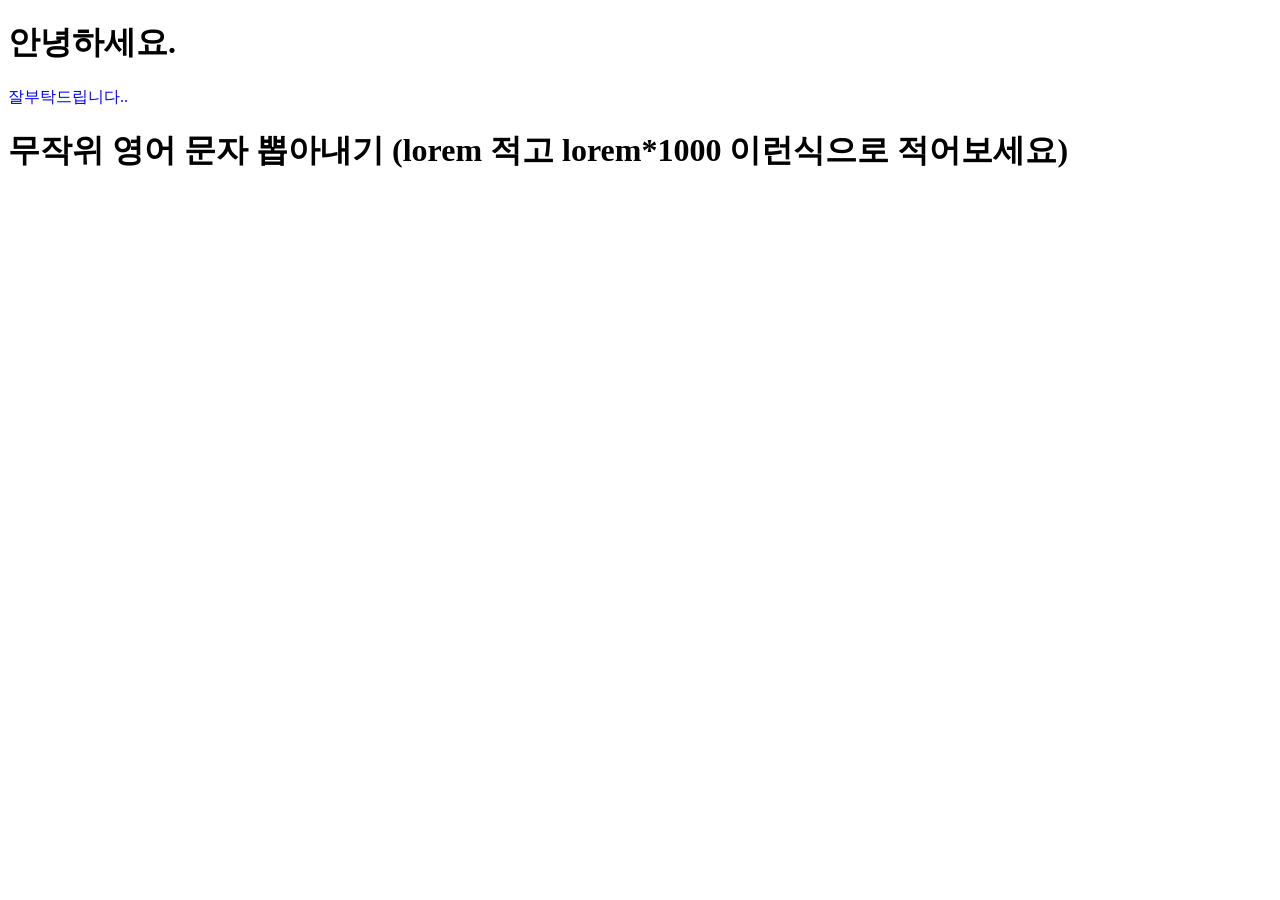
<file: 01_hello.html>
<!DOCTYPE html>
<html lang="en">
<head>
    <meta charset="UTF-8">
    <meta name="viewport" content="width=device-width, initial-scale=1.0">
    <title>9.10 첫 수업</title>
</head>
<body>
    <!-- ctrl + s 를 눌러 저장 -->
     <!-- shift + b 를 눌러서 인터넷창 실행하기. -->
    <h1>안녕하세요.</h1>
    <p style="color:blue">잘부탁드립니다..</p>

    <h1>무작위 영어 문자 뽑아내기 (lorem 적고 lorem*1000 이런식으로 적어보세요)</h1>
    <!-- 웹 페이지의 대략적인 레이아웃 (화면의 구성) 을 잡을때 무작위 텍스트를 뽑아낼때 많이 사용됨
         lorem ipsum 키에르케고르의 선악론이라는 글의 글자들을 무작위로 가져와서 뽑아냄.   -->
</body>
</html>
</file>
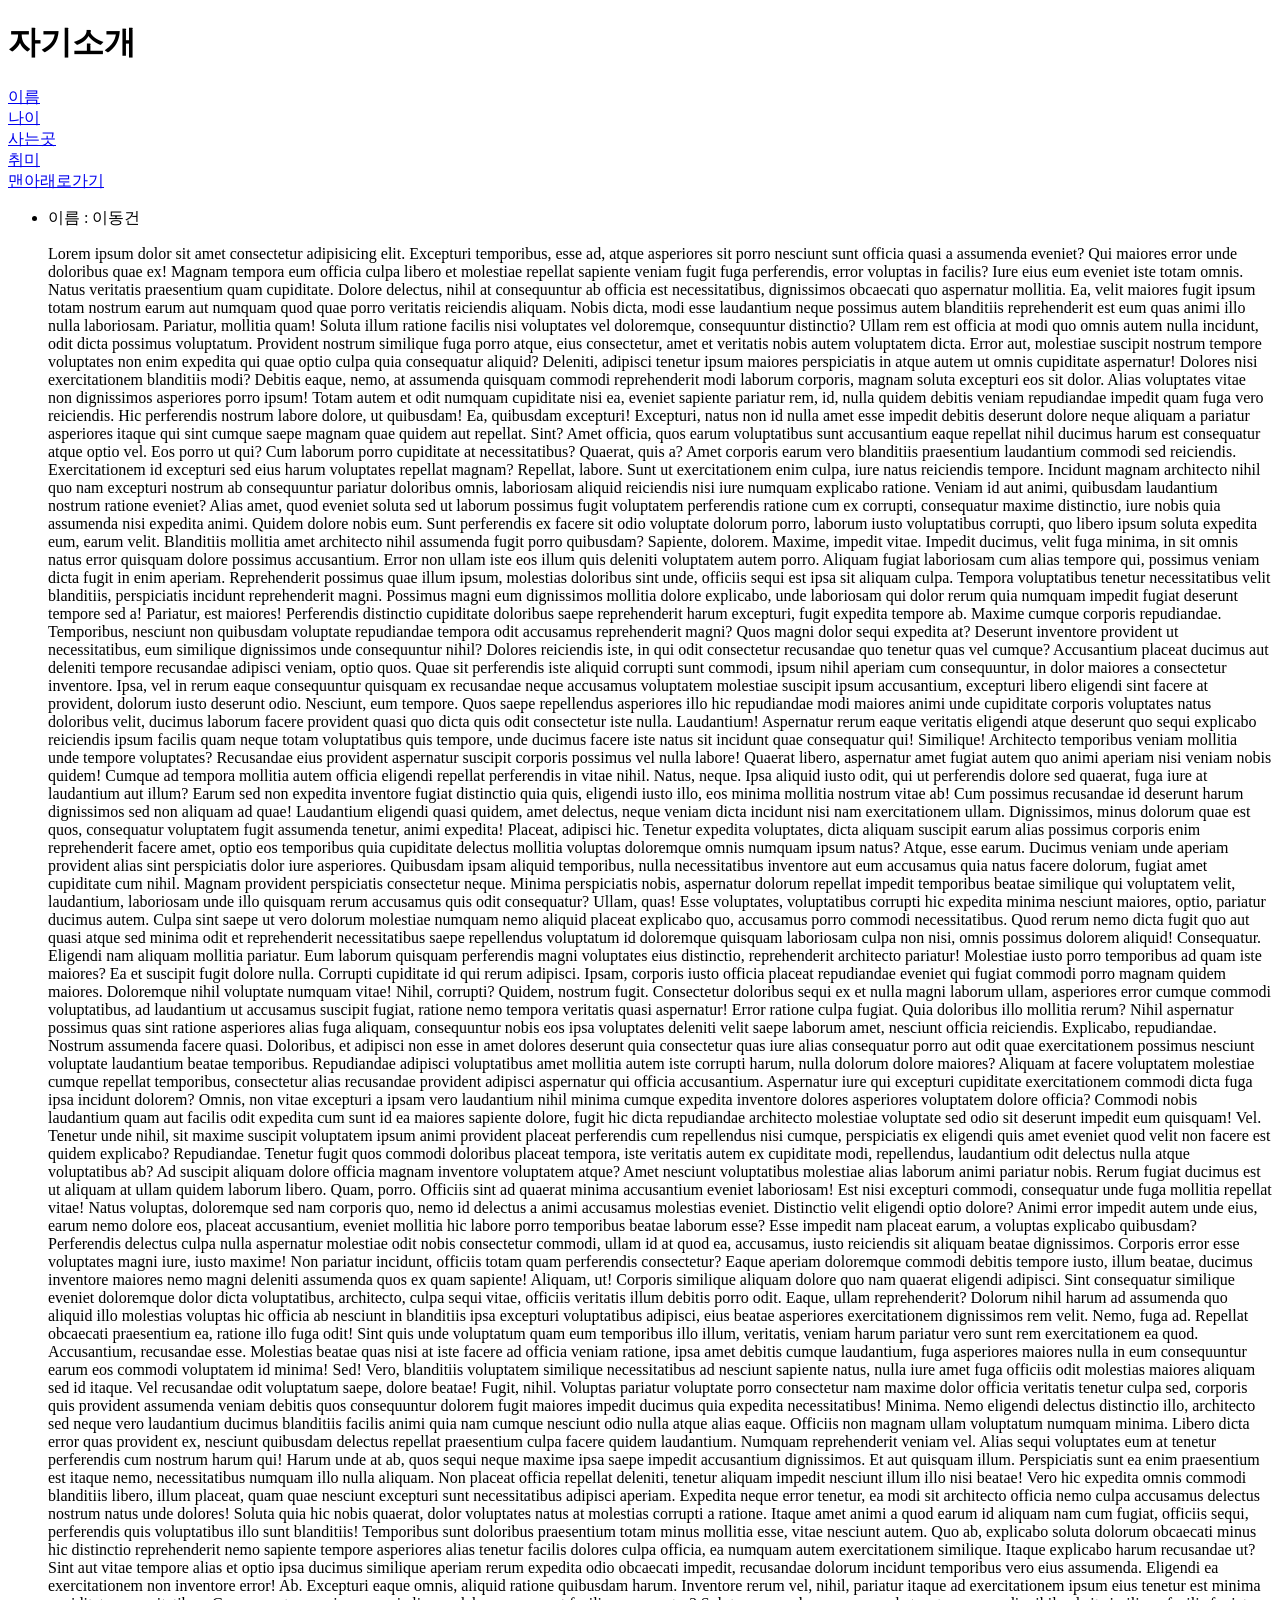
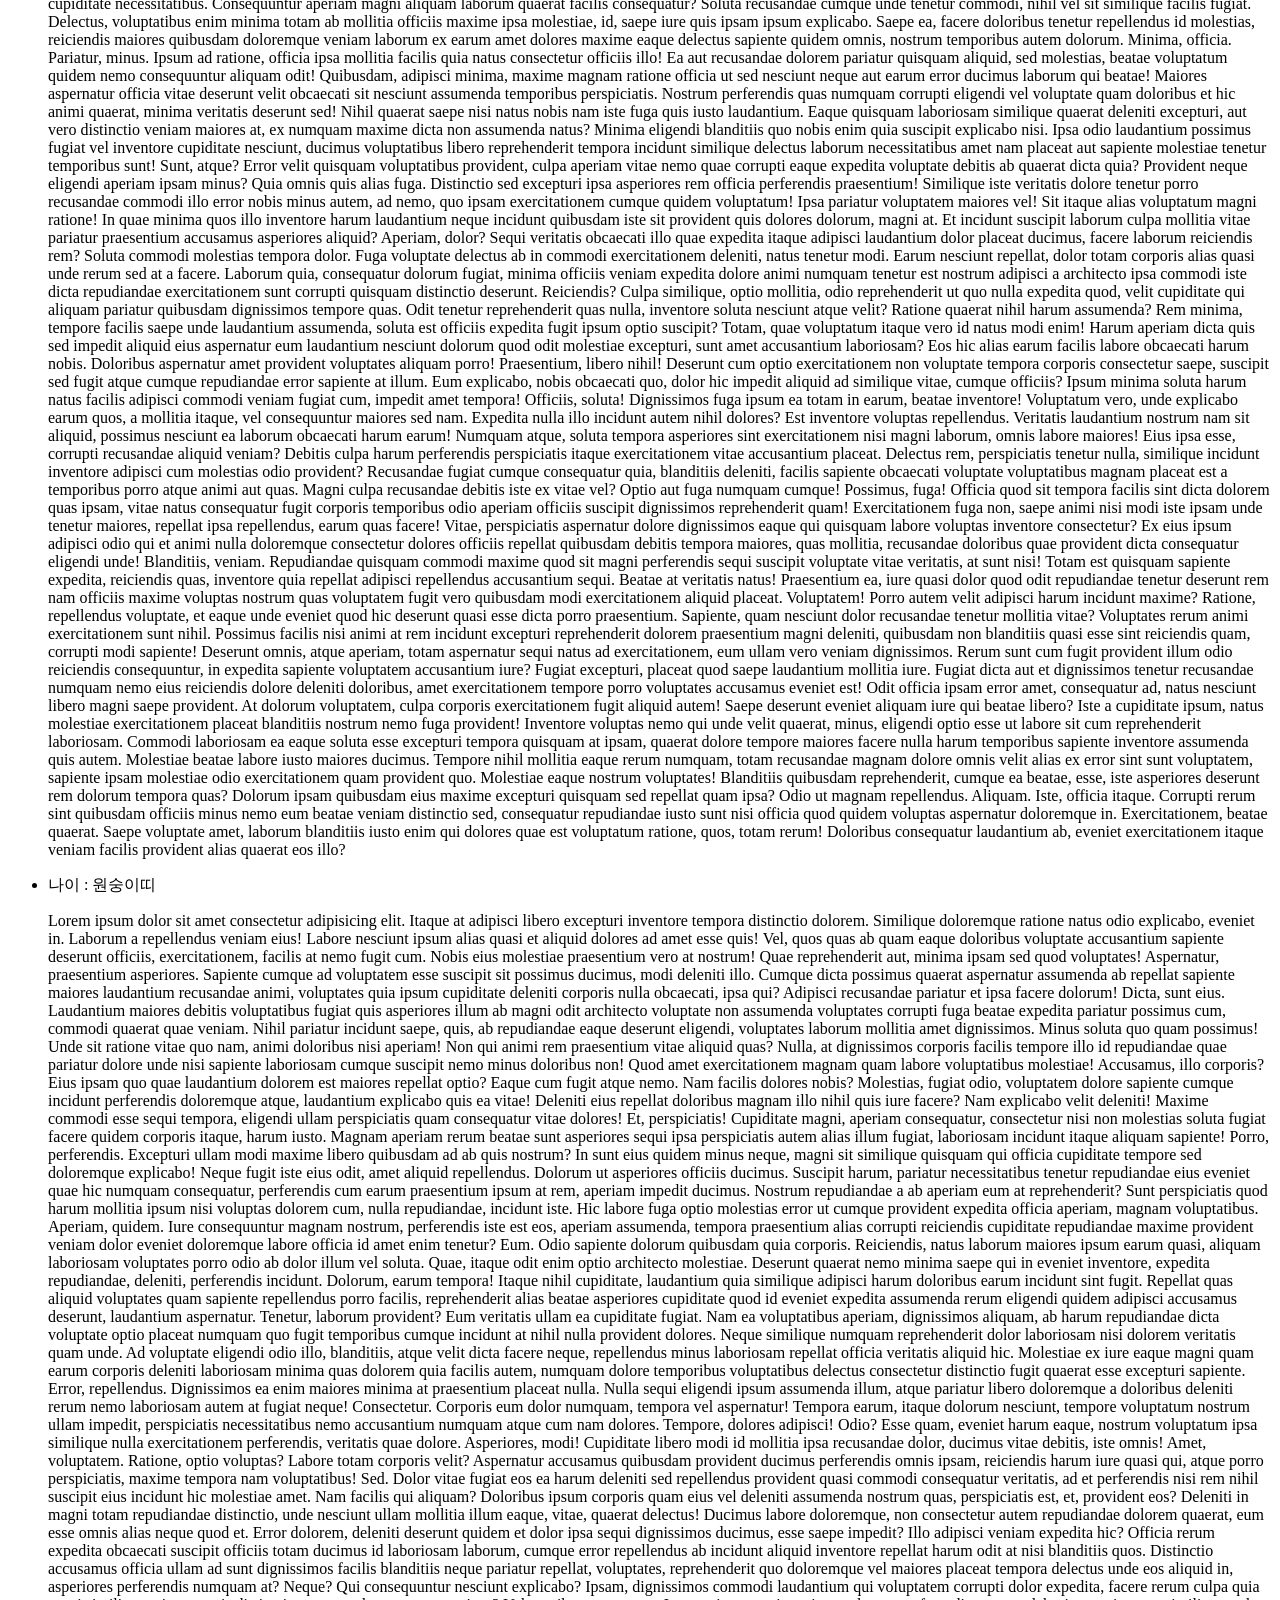
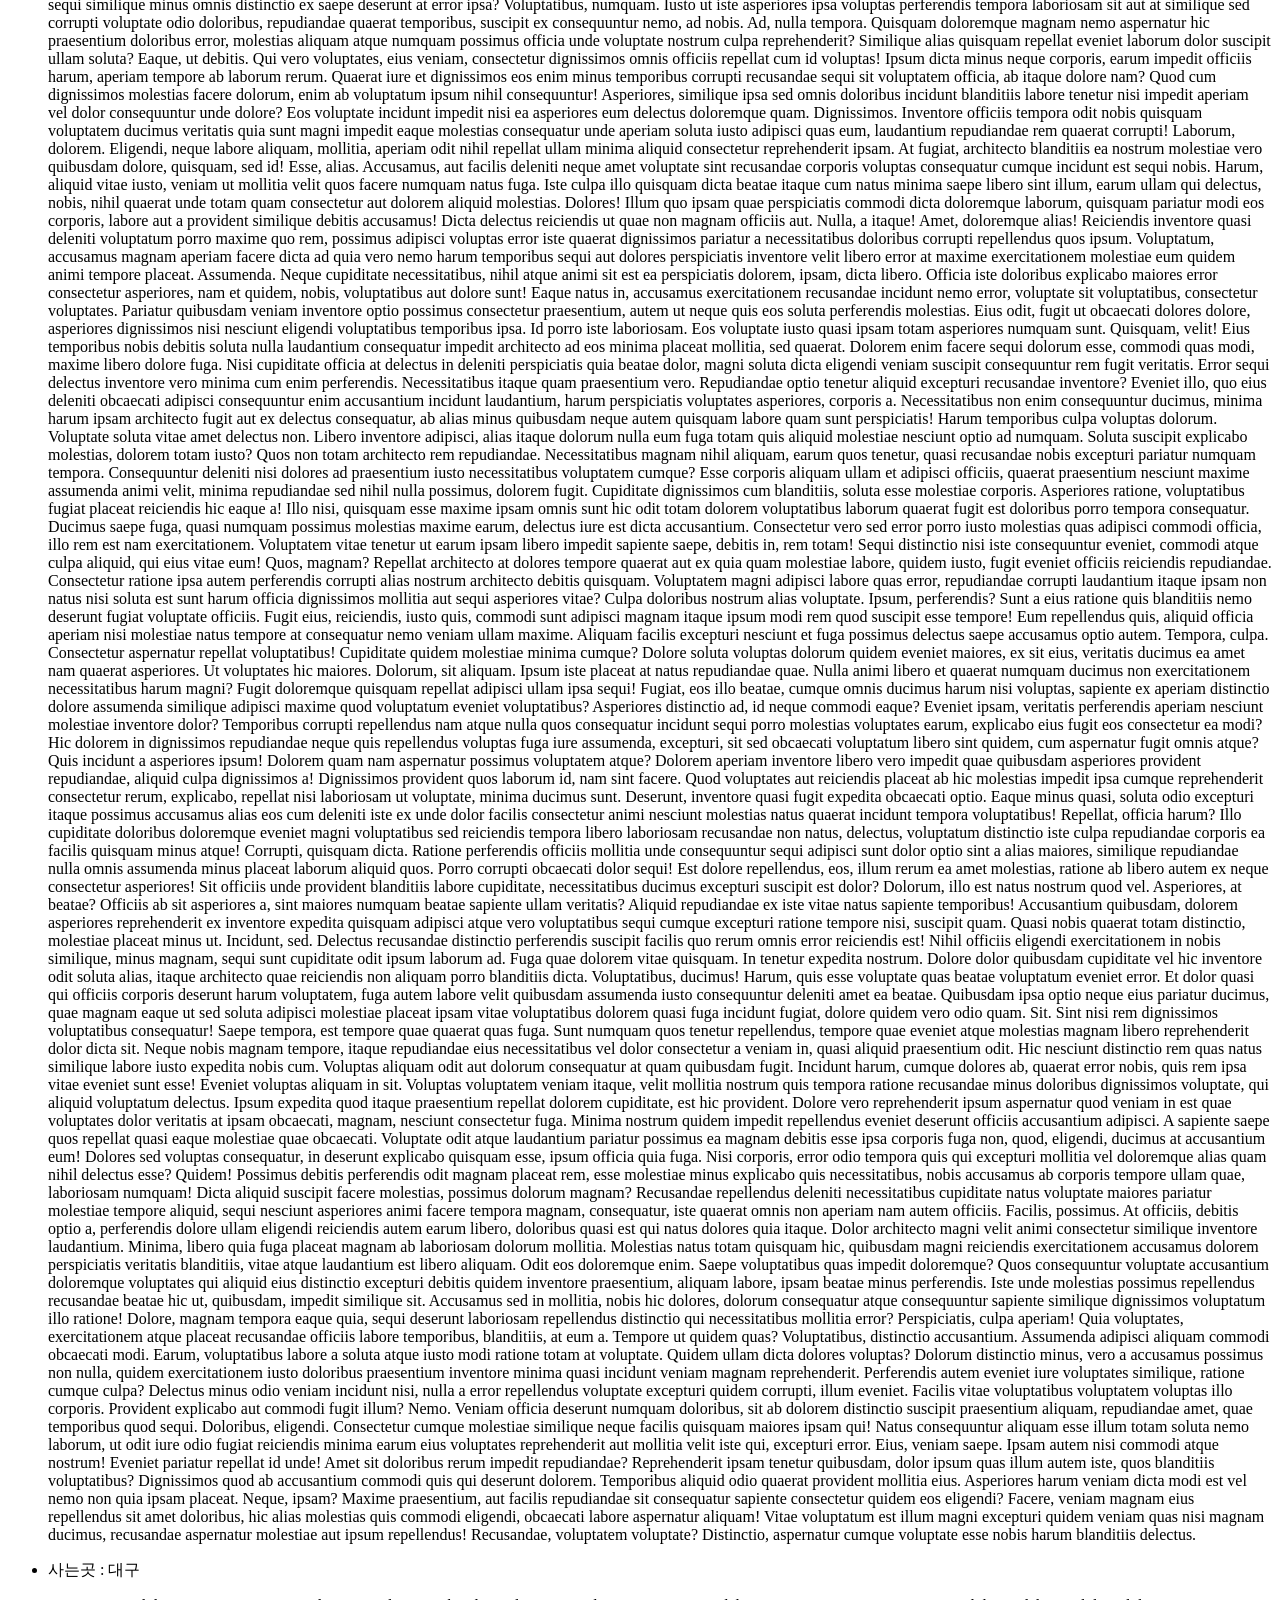
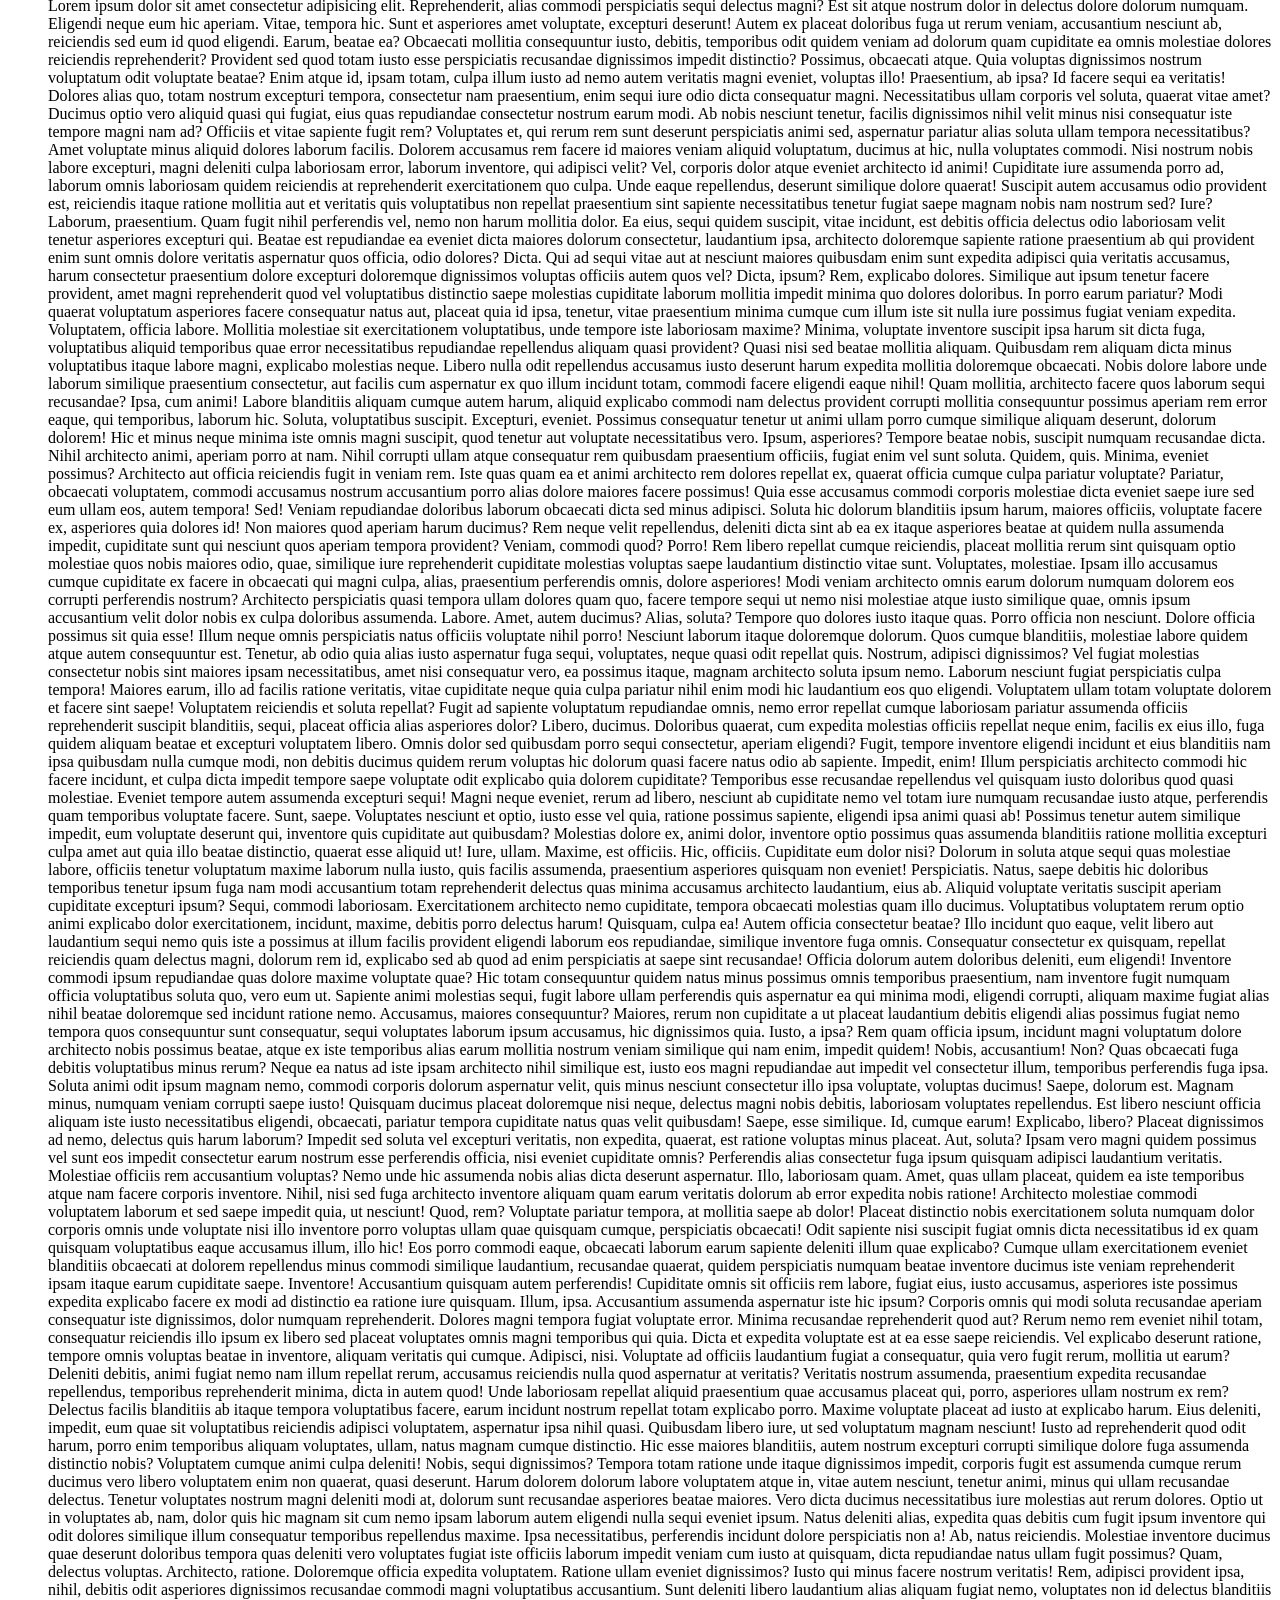
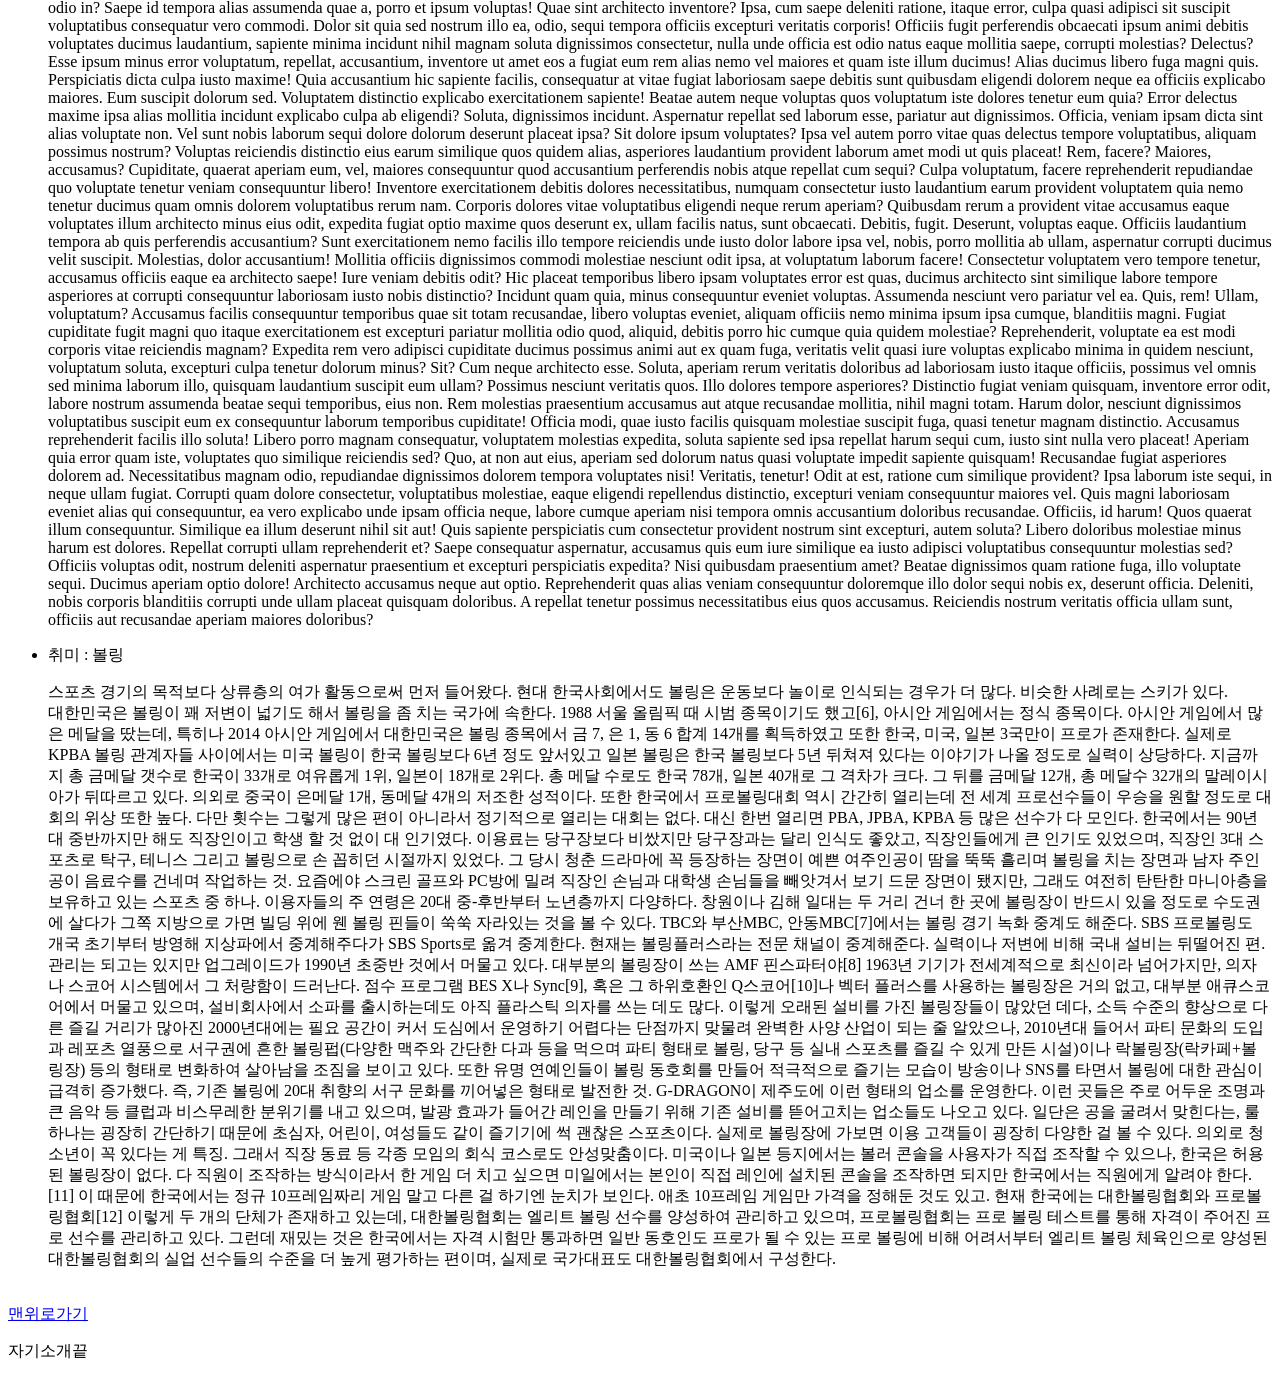
<file: test.html>
<!DOCTYPE html>
<html lang="en">
<head>
    <meta charset="UTF-8">
    <meta name="viewport" content="width=device-width, initial-scale=1.0">
    <title>자기소개</title>
</head>
<body>
    <h1 id="5">자기소개</h1>
    <a href="#1">이름</a><br>
    <a href="#2">나이</a><br>
    <a href="#3">사는곳</a><br>
    <a href="#4">취미</a><br>
    <a href="#6">맨아래로가기</a>
    <ul>
        <li id="1">이름 : 이동건</li>
        <p>Lorem ipsum dolor sit amet consectetur adipisicing elit. Excepturi temporibus, esse ad, atque asperiores sit porro nesciunt sunt officia quasi a assumenda eveniet? Qui maiores error unde doloribus quae ex!
        Magnam tempora eum officia culpa libero et molestiae repellat sapiente veniam fugit fuga perferendis, error voluptas in facilis? Iure eius eum eveniet iste totam omnis. Natus veritatis praesentium quam cupiditate.
        Dolore delectus, nihil at consequuntur ab officia est necessitatibus, dignissimos obcaecati quo aspernatur mollitia. Ea, velit maiores fugit ipsum totam nostrum earum aut numquam quod quae porro veritatis reiciendis aliquam.
        Nobis dicta, modi esse laudantium neque possimus autem blanditiis reprehenderit est eum quas animi illo nulla laboriosam. Pariatur, mollitia quam! Soluta illum ratione facilis nisi voluptates vel doloremque, consequuntur distinctio?
        Ullam rem est officia at modi quo omnis autem nulla incidunt, odit dicta possimus voluptatum. Provident nostrum similique fuga porro atque, eius consectetur, amet et veritatis nobis autem voluptatem dicta.
        Error aut, molestiae suscipit nostrum tempore voluptates non enim expedita qui quae optio culpa quia consequatur aliquid? Deleniti, adipisci tenetur ipsum maiores perspiciatis in atque autem ut omnis cupiditate aspernatur!
        Dolores nisi exercitationem blanditiis modi? Debitis eaque, nemo, at assumenda quisquam commodi reprehenderit modi laborum corporis, magnam soluta excepturi eos sit dolor. Alias voluptates vitae non dignissimos asperiores porro ipsum!
        Totam autem et odit numquam cupiditate nisi ea, eveniet sapiente pariatur rem, id, nulla quidem debitis veniam repudiandae impedit quam fuga vero reiciendis. Hic perferendis nostrum labore dolore, ut quibusdam!
        Ea, quibusdam excepturi! Excepturi, natus non id nulla amet esse impedit debitis deserunt dolore neque aliquam a pariatur asperiores itaque qui sint cumque saepe magnam quae quidem aut repellat. Sint?
        Amet officia, quos earum voluptatibus sunt accusantium eaque repellat nihil ducimus harum est consequatur atque optio vel. Eos porro ut qui? Cum laborum porro cupiditate at necessitatibus? Quaerat, quis a?
        Amet corporis earum vero blanditiis praesentium laudantium commodi sed reiciendis. Exercitationem id excepturi sed eius harum voluptates repellat magnam? Repellat, labore. Sunt ut exercitationem enim culpa, iure natus reiciendis tempore.
        Incidunt magnam architecto nihil quo nam excepturi nostrum ab consequuntur pariatur doloribus omnis, laboriosam aliquid reiciendis nisi iure numquam explicabo ratione. Veniam id aut animi, quibusdam laudantium nostrum ratione eveniet?
        Alias amet, quod eveniet soluta sed ut laborum possimus fugit voluptatem perferendis ratione cum ex corrupti, consequatur maxime distinctio, iure nobis quia assumenda nisi expedita animi. Quidem dolore nobis eum.
        Sunt perferendis ex facere sit odio voluptate dolorum porro, laborum iusto voluptatibus corrupti, quo libero ipsum soluta expedita eum, earum velit. Blanditiis mollitia amet architecto nihil assumenda fugit porro quibusdam?
        Sapiente, dolorem. Maxime, impedit vitae. Impedit ducimus, velit fuga minima, in sit omnis natus error quisquam dolore possimus accusantium. Error non ullam iste eos illum quis deleniti voluptatem autem porro.
        Aliquam fugiat laboriosam cum alias tempore qui, possimus veniam dicta fugit in enim aperiam. Reprehenderit possimus quae illum ipsum, molestias doloribus sint unde, officiis sequi est ipsa sit aliquam culpa.
        Tempora voluptatibus tenetur necessitatibus velit blanditiis, perspiciatis incidunt reprehenderit magni. Possimus magni eum dignissimos mollitia dolore explicabo, unde laboriosam qui dolor rerum quia numquam impedit fugiat deserunt tempore sed a!
        Pariatur, est maiores! Perferendis distinctio cupiditate doloribus saepe reprehenderit harum excepturi, fugit expedita tempore ab. Maxime cumque corporis repudiandae. Temporibus, nesciunt non quibusdam voluptate repudiandae tempora odit accusamus reprehenderit magni?
        Quos magni dolor sequi expedita at? Deserunt inventore provident ut necessitatibus, eum similique dignissimos unde consequuntur nihil? Dolores reiciendis iste, in qui odit consectetur recusandae quo tenetur quas vel cumque?
        Accusantium placeat ducimus aut deleniti tempore recusandae adipisci veniam, optio quos. Quae sit perferendis iste aliquid corrupti sunt commodi, ipsum nihil aperiam cum consequuntur, in dolor maiores a consectetur inventore.
        Ipsa, vel in rerum eaque consequuntur quisquam ex recusandae neque accusamus voluptatem molestiae suscipit ipsum accusantium, excepturi libero eligendi sint facere at provident, dolorum iusto deserunt odio. Nesciunt, eum tempore.
        Quos saepe repellendus asperiores illo hic repudiandae modi maiores animi unde cupiditate corporis voluptates natus doloribus velit, ducimus laborum facere provident quasi quo dicta quis odit consectetur iste nulla. Laudantium!
        Aspernatur rerum eaque veritatis eligendi atque deserunt quo sequi explicabo reiciendis ipsum facilis quam neque totam voluptatibus quis tempore, unde ducimus facere iste natus sit incidunt quae consequatur qui! Similique!
        Architecto temporibus veniam mollitia unde tempore voluptates? Recusandae eius provident aspernatur suscipit corporis possimus vel nulla labore! Quaerat libero, aspernatur amet fugiat autem quo animi aperiam nisi veniam nobis quidem!
        Cumque ad tempora mollitia autem officia eligendi repellat perferendis in vitae nihil. Natus, neque. Ipsa aliquid iusto odit, qui ut perferendis dolore sed quaerat, fuga iure at laudantium aut illum?
        Earum sed non expedita inventore fugiat distinctio quia quis, eligendi iusto illo, eos minima mollitia nostrum vitae ab! Cum possimus recusandae id deserunt harum dignissimos sed non aliquam ad quae!
        Laudantium eligendi quasi quidem, amet delectus, neque veniam dicta incidunt nisi nam exercitationem ullam. Dignissimos, minus dolorum quae est quos, consequatur voluptatem fugit assumenda tenetur, animi expedita! Placeat, adipisci hic.
        Tenetur expedita voluptates, dicta aliquam suscipit earum alias possimus corporis enim reprehenderit facere amet, optio eos temporibus quia cupiditate delectus mollitia voluptas doloremque omnis numquam ipsum natus? Atque, esse earum.
        Ducimus veniam unde aperiam provident alias sint perspiciatis dolor iure asperiores. Quibusdam ipsam aliquid temporibus, nulla necessitatibus inventore aut eum accusamus quia natus facere dolorum, fugiat amet cupiditate cum nihil.
        Magnam provident perspiciatis consectetur neque. Minima perspiciatis nobis, aspernatur dolorum repellat impedit temporibus beatae similique qui voluptatem velit, laudantium, laboriosam unde illo quisquam rerum accusamus quis odit consequatur? Ullam, quas!
        Esse voluptates, voluptatibus corrupti hic expedita minima nesciunt maiores, optio, pariatur ducimus autem. Culpa sint saepe ut vero dolorum molestiae numquam nemo aliquid placeat explicabo quo, accusamus porro commodi necessitatibus.
        Quod rerum nemo dicta fugit quo aut quasi atque sed minima odit et reprehenderit necessitatibus saepe repellendus voluptatum id doloremque quisquam laboriosam culpa non nisi, omnis possimus dolorem aliquid! Consequatur.
        Eligendi nam aliquam mollitia pariatur. Eum laborum quisquam perferendis magni voluptates eius distinctio, reprehenderit architecto pariatur! Molestiae iusto porro temporibus ad quam iste maiores? Ea et suscipit fugit dolore nulla.
        Corrupti cupiditate id qui rerum adipisci. Ipsam, corporis iusto officia placeat repudiandae eveniet qui fugiat commodi porro magnam quidem maiores. Doloremque nihil voluptate numquam vitae! Nihil, corrupti? Quidem, nostrum fugit.
        Consectetur doloribus sequi ex et nulla magni laborum ullam, asperiores error cumque commodi voluptatibus, ad laudantium ut accusamus suscipit fugiat, ratione nemo tempora veritatis quasi aspernatur! Error ratione culpa fugiat.
        Quia doloribus illo mollitia rerum? Nihil aspernatur possimus quas sint ratione asperiores alias fuga aliquam, consequuntur nobis eos ipsa voluptates deleniti velit saepe laborum amet, nesciunt officia reiciendis. Explicabo, repudiandae.
        Nostrum assumenda facere quasi. Doloribus, et adipisci non esse in amet dolores deserunt quia consectetur quas iure alias consequatur porro aut odit quae exercitationem possimus nesciunt voluptate laudantium beatae temporibus.
        Repudiandae adipisci voluptatibus amet mollitia autem iste corrupti harum, nulla dolorum dolore maiores? Aliquam at facere voluptatem molestiae cumque repellat temporibus, consectetur alias recusandae provident adipisci aspernatur qui officia accusantium.
        Aspernatur iure qui excepturi cupiditate exercitationem commodi dicta fuga ipsa incidunt dolorem? Omnis, non vitae excepturi a ipsam vero laudantium nihil minima cumque expedita inventore dolores asperiores voluptatem dolore officia?
        Commodi nobis laudantium quam aut facilis odit expedita cum sunt id ea maiores sapiente dolore, fugit hic dicta repudiandae architecto molestiae voluptate sed odio sit deserunt impedit eum quisquam! Vel.
        Tenetur unde nihil, sit maxime suscipit voluptatem ipsum animi provident placeat perferendis cum repellendus nisi cumque, perspiciatis ex eligendi quis amet eveniet quod velit non facere est quidem explicabo? Repudiandae.
        Tenetur fugit quos commodi doloribus placeat tempora, iste veritatis autem ex cupiditate modi, repellendus, laudantium odit delectus nulla atque voluptatibus ab? Ad suscipit aliquam dolore officia magnam inventore voluptatem atque?
        Amet nesciunt voluptatibus molestiae alias laborum animi pariatur nobis. Rerum fugiat ducimus est ut aliquam at ullam quidem laborum libero. Quam, porro. Officiis sint ad quaerat minima accusantium eveniet laboriosam!
        Est nisi excepturi commodi, consequatur unde fuga mollitia repellat vitae! Natus voluptas, doloremque sed nam corporis quo, nemo id delectus a animi accusamus molestias eveniet. Distinctio velit eligendi optio dolore?
        Animi error impedit autem unde eius, earum nemo dolore eos, placeat accusantium, eveniet mollitia hic labore porro temporibus beatae laborum esse? Esse impedit nam placeat earum, a voluptas explicabo quibusdam?
        Perferendis delectus culpa nulla aspernatur molestiae odit nobis consectetur commodi, ullam id at quod ea, accusamus, iusto reiciendis sit aliquam beatae dignissimos. Corporis error esse voluptates magni iure, iusto maxime!
        Non pariatur incidunt, officiis totam quam perferendis consectetur? Eaque aperiam doloremque commodi debitis tempore iusto, illum beatae, ducimus inventore maiores nemo magni deleniti assumenda quos ex quam sapiente! Aliquam, ut!
        Corporis similique aliquam dolore quo nam quaerat eligendi adipisci. Sint consequatur similique eveniet doloremque dolor dicta voluptatibus, architecto, culpa sequi vitae, officiis veritatis illum debitis porro odit. Eaque, ullam reprehenderit?
        Dolorum nihil harum ad assumenda quo aliquid illo molestias voluptas hic officia ab nesciunt in blanditiis ipsa excepturi voluptatibus adipisci, eius beatae asperiores exercitationem dignissimos rem velit. Nemo, fuga ad.
        Repellat obcaecati praesentium ea, ratione illo fuga odit! Sint quis unde voluptatum quam eum temporibus illo illum, veritatis, veniam harum pariatur vero sunt rem exercitationem ea quod. Accusantium, recusandae esse.
        Molestias beatae quas nisi at iste facere ad officia veniam ratione, ipsa amet debitis cumque laudantium, fuga asperiores maiores nulla in eum consequuntur earum eos commodi voluptatem id minima! Sed!
        Vero, blanditiis voluptatem similique necessitatibus ad nesciunt sapiente natus, nulla iure amet fuga officiis odit molestias maiores aliquam sed id itaque. Vel recusandae odit voluptatum saepe, dolore beatae! Fugit, nihil.
        Voluptas pariatur voluptate porro consectetur nam maxime dolor officia veritatis tenetur culpa sed, corporis quis provident assumenda veniam debitis quos consequuntur dolorem fugit maiores impedit ducimus quia expedita necessitatibus! Minima.
        Nemo eligendi delectus distinctio illo, architecto sed neque vero laudantium ducimus blanditiis facilis animi quia nam cumque nesciunt odio nulla atque alias eaque. Officiis non magnam ullam voluptatum numquam minima.
        Libero dicta error quas provident ex, nesciunt quibusdam delectus repellat praesentium culpa facere quidem laudantium. Numquam reprehenderit veniam vel. Alias sequi voluptates eum at tenetur perferendis cum nostrum harum qui!
        Harum unde at ab, quos sequi neque maxime ipsa saepe impedit accusantium dignissimos. Et aut quisquam illum. Perspiciatis sunt ea enim praesentium est itaque nemo, necessitatibus numquam illo nulla aliquam.
        Non placeat officia repellat deleniti, tenetur aliquam impedit nesciunt illum illo nisi beatae! Vero hic expedita omnis commodi blanditiis libero, illum placeat, quam quae nesciunt excepturi sunt necessitatibus adipisci aperiam.
        Expedita neque error tenetur, ea modi sit architecto officia nemo culpa accusamus delectus nostrum natus unde dolores! Soluta quia hic nobis quaerat, dolor voluptates natus at molestias corrupti a ratione.
        Itaque amet animi a quod earum id aliquam nam cum fugiat, officiis sequi, perferendis quis voluptatibus illo sunt blanditiis! Temporibus sunt doloribus praesentium totam minus mollitia esse, vitae nesciunt autem.
        Quo ab, explicabo soluta dolorum obcaecati minus hic distinctio reprehenderit nemo sapiente tempore asperiores alias tenetur facilis dolores culpa officia, ea numquam autem exercitationem similique. Itaque explicabo harum recusandae ut?
        Sint aut vitae tempore alias et optio ipsa ducimus similique aperiam rerum expedita odio obcaecati impedit, recusandae dolorum incidunt temporibus vero eius assumenda. Eligendi ea exercitationem non inventore error! Ab.
        Excepturi eaque omnis, aliquid ratione quibusdam harum. Inventore rerum vel, nihil, pariatur itaque ad exercitationem ipsum eius tenetur est minima cupiditate necessitatibus. Consequuntur aperiam magni aliquam laborum quaerat facilis consequatur?
        Soluta recusandae cumque unde tenetur commodi, nihil vel sit similique facilis fugiat. Delectus, voluptatibus enim minima totam ab mollitia officiis maxime ipsa molestiae, id, saepe iure quis ipsam ipsum explicabo.
        Saepe ea, facere doloribus tenetur repellendus id molestias, reiciendis maiores quibusdam doloremque veniam laborum ex earum amet dolores maxime eaque delectus sapiente quidem omnis, nostrum temporibus autem dolorum. Minima, officia.
        Pariatur, minus. Ipsum ad ratione, officia ipsa mollitia facilis quia natus consectetur officiis illo! Ea aut recusandae dolorem pariatur quisquam aliquid, sed molestias, beatae voluptatum quidem nemo consequuntur aliquam odit!
        Quibusdam, adipisci minima, maxime magnam ratione officia ut sed nesciunt neque aut earum error ducimus laborum qui beatae! Maiores aspernatur officia vitae deserunt velit obcaecati sit nesciunt assumenda temporibus perspiciatis.
        Nostrum perferendis quas numquam corrupti eligendi vel voluptate quam doloribus et hic animi quaerat, minima veritatis deserunt sed! Nihil quaerat saepe nisi natus nobis nam iste fuga quis iusto laudantium.
        Eaque quisquam laboriosam similique quaerat deleniti excepturi, aut vero distinctio veniam maiores at, ex numquam maxime dicta non assumenda natus? Minima eligendi blanditiis quo nobis enim quia suscipit explicabo nisi.
        Ipsa odio laudantium possimus fugiat vel inventore cupiditate nesciunt, ducimus voluptatibus libero reprehenderit tempora incidunt similique delectus laborum necessitatibus amet nam placeat aut sapiente molestiae tenetur temporibus sunt! Sunt, atque?
        Error velit quisquam voluptatibus provident, culpa aperiam vitae nemo quae corrupti eaque expedita voluptate debitis ab quaerat dicta quia? Provident neque eligendi aperiam ipsam minus? Quia omnis quis alias fuga.
        Distinctio sed excepturi ipsa asperiores rem officia perferendis praesentium! Similique iste veritatis dolore tenetur porro recusandae commodi illo error nobis minus autem, ad nemo, quo ipsam exercitationem cumque quidem voluptatum!
        Ipsa pariatur voluptatem maiores vel! Sit itaque alias voluptatum magni ratione! In quae minima quos illo inventore harum laudantium neque incidunt quibusdam iste sit provident quis dolores dolorum, magni at.
        Et incidunt suscipit laborum culpa mollitia vitae pariatur praesentium accusamus asperiores aliquid? Aperiam, dolor? Sequi veritatis obcaecati illo quae expedita itaque adipisci laudantium dolor placeat ducimus, facere laborum reiciendis rem?
        Soluta commodi molestias tempora dolor. Fuga voluptate delectus ab in commodi exercitationem deleniti, natus tenetur modi. Earum nesciunt repellat, dolor totam corporis alias quasi unde rerum sed at a facere.
        Laborum quia, consequatur dolorum fugiat, minima officiis veniam expedita dolore animi numquam tenetur est nostrum adipisci a architecto ipsa commodi iste dicta repudiandae exercitationem sunt corrupti quisquam distinctio deserunt. Reiciendis?
        Culpa similique, optio mollitia, odio reprehenderit ut quo nulla expedita quod, velit cupiditate qui aliquam pariatur quibusdam dignissimos tempore quas. Odit tenetur reprehenderit quas nulla, inventore soluta nesciunt atque velit?
        Ratione quaerat nihil harum assumenda? Rem minima, tempore facilis saepe unde laudantium assumenda, soluta est officiis expedita fugit ipsum optio suscipit? Totam, quae voluptatum itaque vero id natus modi enim!
        Harum aperiam dicta quis sed impedit aliquid eius aspernatur eum laudantium nesciunt dolorum quod odit molestiae excepturi, sunt amet accusantium laboriosam? Eos hic alias earum facilis labore obcaecati harum nobis.
        Doloribus aspernatur amet provident voluptates aliquam porro! Praesentium, libero nihil! Deserunt cum optio exercitationem non voluptate tempora corporis consectetur saepe, suscipit sed fugit atque cumque repudiandae error sapiente at illum.
        Eum explicabo, nobis obcaecati quo, dolor hic impedit aliquid ad similique vitae, cumque officiis? Ipsum minima soluta harum natus facilis adipisci commodi veniam fugiat cum, impedit amet tempora! Officiis, soluta!
        Dignissimos fuga ipsum ea totam in earum, beatae inventore! Voluptatum vero, unde explicabo earum quos, a mollitia itaque, vel consequuntur maiores sed nam. Expedita nulla illo incidunt autem nihil dolores?
        Est inventore voluptas repellendus. Veritatis laudantium nostrum nam sit aliquid, possimus nesciunt ea laborum obcaecati harum earum! Numquam atque, soluta tempora asperiores sint exercitationem nisi magni laborum, omnis labore maiores!
        Eius ipsa esse, corrupti recusandae aliquid veniam? Debitis culpa harum perferendis perspiciatis itaque exercitationem vitae accusantium placeat. Delectus rem, perspiciatis tenetur nulla, similique incidunt inventore adipisci cum molestias odio provident?
        Recusandae fugiat cumque consequatur quia, blanditiis deleniti, facilis sapiente obcaecati voluptate voluptatibus magnam placeat est a temporibus porro atque animi aut quas. Magni culpa recusandae debitis iste ex vitae vel?
        Optio aut fuga numquam cumque! Possimus, fuga! Officia quod sit tempora facilis sint dicta dolorem quas ipsam, vitae natus consequatur fugit corporis temporibus odio aperiam officiis suscipit dignissimos reprehenderit quam!
        Exercitationem fuga non, saepe animi nisi modi iste ipsam unde tenetur maiores, repellat ipsa repellendus, earum quas facere! Vitae, perspiciatis aspernatur dolore dignissimos eaque qui quisquam labore voluptas inventore consectetur?
        Ex eius ipsum adipisci odio qui et animi nulla doloremque consectetur dolores officiis repellat quibusdam debitis tempora maiores, quas mollitia, recusandae doloribus quae provident dicta consequatur eligendi unde! Blanditiis, veniam.
        Repudiandae quisquam commodi maxime quod sit magni perferendis sequi suscipit voluptate vitae veritatis, at sunt nisi! Totam est quisquam sapiente expedita, reiciendis quas, inventore quia repellat adipisci repellendus accusantium sequi.
        Beatae at veritatis natus! Praesentium ea, iure quasi dolor quod odit repudiandae tenetur deserunt rem nam officiis maxime voluptas nostrum quas voluptatem fugit vero quibusdam modi exercitationem aliquid placeat. Voluptatem!
        Porro autem velit adipisci harum incidunt maxime? Ratione, repellendus voluptate, et eaque unde eveniet quod hic deserunt quasi esse dicta porro praesentium. Sapiente, quam nesciunt dolor recusandae tenetur mollitia vitae?
        Voluptates rerum animi exercitationem sunt nihil. Possimus facilis nisi animi at rem incidunt excepturi reprehenderit dolorem praesentium magni deleniti, quibusdam non blanditiis quasi esse sint reiciendis quam, corrupti modi sapiente!
        Deserunt omnis, atque aperiam, totam aspernatur sequi natus ad exercitationem, eum ullam vero veniam dignissimos. Rerum sunt cum fugit provident illum odio reiciendis consequuntur, in expedita sapiente voluptatem accusantium iure?
        Fugiat excepturi, placeat quod saepe laudantium mollitia iure. Fugiat dicta aut et dignissimos tenetur recusandae numquam nemo eius reiciendis dolore deleniti doloribus, amet exercitationem tempore porro voluptates accusamus eveniet est!
        Odit officia ipsam error amet, consequatur ad, natus nesciunt libero magni saepe provident. At dolorum voluptatem, culpa corporis exercitationem fugit aliquid autem! Saepe deserunt eveniet aliquam iure qui beatae libero?
        Iste a cupiditate ipsum, natus molestiae exercitationem placeat blanditiis nostrum nemo fuga provident! Inventore voluptas nemo qui unde velit quaerat, minus, eligendi optio esse ut labore sit cum reprehenderit laboriosam.
        Commodi laboriosam ea eaque soluta esse excepturi tempora quisquam at ipsam, quaerat dolore tempore maiores facere nulla harum temporibus sapiente inventore assumenda quis autem. Molestiae beatae labore iusto maiores ducimus.
        Tempore nihil mollitia eaque rerum numquam, totam recusandae magnam dolore omnis velit alias ex error sint sunt voluptatem, sapiente ipsam molestiae odio exercitationem quam provident quo. Molestiae eaque nostrum voluptates!
        Blanditiis quibusdam reprehenderit, cumque ea beatae, esse, iste asperiores deserunt rem dolorum tempora quas? Dolorum ipsam quibusdam eius maxime excepturi quisquam sed repellat quam ipsa? Odio ut magnam repellendus. Aliquam.
        Iste, officia itaque. Corrupti rerum sint quibusdam officiis minus nemo eum beatae veniam distinctio sed, consequatur repudiandae iusto sunt nisi officia quod quidem voluptas aspernatur doloremque in. Exercitationem, beatae quaerat.
        Saepe voluptate amet, laborum blanditiis iusto enim qui dolores quae est voluptatum ratione, quos, totam rerum! Doloribus consequatur laudantium ab, eveniet exercitationem itaque veniam facilis provident alias quaerat eos illo?</p>
        <li id="2">나이 : 원숭이띠</li>
        <p>Lorem ipsum dolor sit amet consectetur adipisicing elit. Itaque at adipisci libero excepturi inventore tempora distinctio dolorem. Similique doloremque ratione natus odio explicabo, eveniet in. Laborum a repellendus veniam eius!
        Labore nesciunt ipsum alias quasi et aliquid dolores ad amet esse quis! Vel, quos quas ab quam eaque doloribus voluptate accusantium sapiente deserunt officiis, exercitationem, facilis at nemo fugit cum.
        Nobis eius molestiae praesentium vero at nostrum! Quae reprehenderit aut, minima ipsam sed quod voluptates! Aspernatur, praesentium asperiores. Sapiente cumque ad voluptatem esse suscipit sit possimus ducimus, modi deleniti illo.
        Cumque dicta possimus quaerat aspernatur assumenda ab repellat sapiente maiores laudantium recusandae animi, voluptates quia ipsum cupiditate deleniti corporis nulla obcaecati, ipsa qui? Adipisci recusandae pariatur et ipsa facere dolorum!
        Dicta, sunt eius. Laudantium maiores debitis voluptatibus fugiat quis asperiores illum ab magni odit architecto voluptate non assumenda voluptates corrupti fuga beatae expedita pariatur possimus cum, commodi quaerat quae veniam.
        Nihil pariatur incidunt saepe, quis, ab repudiandae eaque deserunt eligendi, voluptates laborum mollitia amet dignissimos. Minus soluta quo quam possimus! Unde sit ratione vitae quo nam, animi doloribus nisi aperiam!
        Non qui animi rem praesentium vitae aliquid quas? Nulla, at dignissimos corporis facilis tempore illo id repudiandae quae pariatur dolore unde nisi sapiente laboriosam cumque suscipit nemo minus doloribus non!
        Quod amet exercitationem magnam quam labore voluptatibus molestiae! Accusamus, illo corporis? Eius ipsam quo quae laudantium dolorem est maiores repellat optio? Eaque cum fugit atque nemo. Nam facilis dolores nobis?
        Molestias, fugiat odio, voluptatem dolore sapiente cumque incidunt perferendis doloremque atque, laudantium explicabo quis ea vitae! Deleniti eius repellat doloribus magnam illo nihil quis iure facere? Nam explicabo velit deleniti!
        Maxime commodi esse sequi tempora, eligendi ullam perspiciatis quam consequatur vitae dolores! Et, perspiciatis! Cupiditate magni, aperiam consequatur, consectetur nisi non molestias soluta fugiat facere quidem corporis itaque, harum iusto.
        Magnam aperiam rerum beatae sunt asperiores sequi ipsa perspiciatis autem alias illum fugiat, laboriosam incidunt itaque aliquam sapiente! Porro, perferendis. Excepturi ullam modi maxime libero quibusdam ad ab quis nostrum?
        In sunt eius quidem minus neque, magni sit similique quisquam qui officia cupiditate tempore sed doloremque explicabo! Neque fugit iste eius odit, amet aliquid repellendus. Dolorum ut asperiores officiis ducimus.
        Suscipit harum, pariatur necessitatibus tenetur repudiandae eius eveniet quae hic numquam consequatur, perferendis cum earum praesentium ipsum at rem, aperiam impedit ducimus. Nostrum repudiandae a ab aperiam eum at reprehenderit?
        Sunt perspiciatis quod harum mollitia ipsum nisi voluptas dolorem cum, nulla repudiandae, incidunt iste. Hic labore fuga optio molestias error ut cumque provident expedita officia aperiam, magnam voluptatibus. Aperiam, quidem.
        Iure consequuntur magnam nostrum, perferendis iste est eos, aperiam assumenda, tempora praesentium alias corrupti reiciendis cupiditate repudiandae maxime provident veniam dolor eveniet doloremque labore officia id amet enim tenetur? Eum.
        Odio sapiente dolorum quibusdam quia corporis. Reiciendis, natus laborum maiores ipsum earum quasi, aliquam laboriosam voluptates porro odio ab dolor illum vel soluta. Quae, itaque odit enim optio architecto molestiae.
        Deserunt quaerat nemo minima saepe qui in eveniet inventore, expedita repudiandae, deleniti, perferendis incidunt. Dolorum, earum tempora! Itaque nihil cupiditate, laudantium quia similique adipisci harum doloribus earum incidunt sint fugit.
        Repellat quas aliquid voluptates quam sapiente repellendus porro facilis, reprehenderit alias beatae asperiores cupiditate quod id eveniet expedita assumenda rerum eligendi quidem adipisci accusamus deserunt, laudantium aspernatur. Tenetur, laborum provident?
        Eum veritatis ullam ea cupiditate fugiat. Nam ea voluptatibus aperiam, dignissimos aliquam, ab harum repudiandae dicta voluptate optio placeat numquam quo fugit temporibus cumque incidunt at nihil nulla provident dolores.
        Neque similique numquam reprehenderit dolor laboriosam nisi dolorem veritatis quam unde. Ad voluptate eligendi odio illo, blanditiis, atque velit dicta facere neque, repellendus minus laboriosam repellat officia veritatis aliquid hic.
        Molestiae ex iure eaque magni quam earum corporis deleniti laboriosam minima quas dolorem quia facilis autem, numquam dolore temporibus voluptatibus delectus consectetur distinctio fugit quaerat esse excepturi sapiente. Error, repellendus.
        Dignissimos ea enim maiores minima at praesentium placeat nulla. Nulla sequi eligendi ipsum assumenda illum, atque pariatur libero doloremque a doloribus deleniti rerum nemo laboriosam autem at fugiat neque! Consectetur.
        Corporis eum dolor numquam, tempora vel aspernatur! Tempora earum, itaque dolorum nesciunt, tempore voluptatum nostrum ullam impedit, perspiciatis necessitatibus nemo accusantium numquam atque cum nam dolores. Tempore, dolores adipisci! Odio?
        Esse quam, eveniet harum eaque, nostrum voluptatum ipsa similique nulla exercitationem perferendis, veritatis quae dolore. Asperiores, modi! Cupiditate libero modi id mollitia ipsa recusandae dolor, ducimus vitae debitis, iste omnis!
        Amet, voluptatem. Ratione, optio voluptas? Labore totam corporis velit? Aspernatur accusamus quibusdam provident ducimus perferendis omnis ipsam, reiciendis harum iure quasi qui, atque porro perspiciatis, maxime tempora nam voluptatibus! Sed.
        Dolor vitae fugiat eos ea harum deleniti sed repellendus provident quasi commodi consequatur veritatis, ad et perferendis nisi rem nihil suscipit eius incidunt hic molestiae amet. Nam facilis qui aliquam?
        Doloribus ipsum corporis quam eius vel deleniti assumenda nostrum quas, perspiciatis est, et, provident eos? Deleniti in magni totam repudiandae distinctio, unde nesciunt ullam mollitia illum eaque, vitae, quaerat delectus!
        Ducimus labore doloremque, non consectetur autem repudiandae dolorem quaerat, eum esse omnis alias neque quod et. Error dolorem, deleniti deserunt quidem et dolor ipsa sequi dignissimos ducimus, esse saepe impedit?
        Illo adipisci veniam expedita hic? Officia rerum expedita obcaecati suscipit officiis totam ducimus id laboriosam laborum, cumque error repellendus ab incidunt aliquid inventore repellat harum odit at nisi blanditiis quos.
        Distinctio accusamus officia ullam ad sunt dignissimos facilis blanditiis neque pariatur repellat, voluptates, reprehenderit quo doloremque vel maiores placeat tempora delectus unde eos aliquid in, asperiores perferendis numquam at? Neque?
        Qui consequuntur nesciunt explicabo? Ipsam, dignissimos commodi laudantium qui voluptatem corrupti dolor expedita, facere rerum culpa quia sequi similique minus omnis distinctio ex saepe deserunt at error ipsa? Voluptatibus, numquam.
        Iusto ut iste asperiores ipsa voluptas perferendis tempora laboriosam sit aut at similique sed corrupti voluptate odio doloribus, repudiandae quaerat temporibus, suscipit ex consequuntur nemo, ad nobis. Ad, nulla tempora.
        Quisquam doloremque magnam nemo aspernatur hic praesentium doloribus error, molestias aliquam atque numquam possimus officia unde voluptate nostrum culpa reprehenderit? Similique alias quisquam repellat eveniet laborum dolor suscipit ullam soluta?
        Eaque, ut debitis. Qui vero voluptates, eius veniam, consectetur dignissimos omnis officiis repellat cum id voluptas! Ipsum dicta minus neque corporis, earum impedit officiis harum, aperiam tempore ab laborum rerum.
        Quaerat iure et dignissimos eos enim minus temporibus corrupti recusandae sequi sit voluptatem officia, ab itaque dolore nam? Quod cum dignissimos molestias facere dolorum, enim ab voluptatum ipsum nihil consequuntur!
        Asperiores, similique ipsa sed omnis doloribus incidunt blanditiis labore tenetur nisi impedit aperiam vel dolor consequuntur unde dolore? Eos voluptate incidunt impedit nisi ea asperiores eum delectus doloremque quam. Dignissimos.
        Inventore officiis tempora odit nobis quisquam voluptatem ducimus veritatis quia sunt magni impedit eaque molestias consequatur unde aperiam soluta iusto adipisci quas eum, laudantium repudiandae rem quaerat corrupti! Laborum, dolorem.
        Eligendi, neque labore aliquam, mollitia, aperiam odit nihil repellat ullam minima aliquid consectetur reprehenderit ipsam. At fugiat, architecto blanditiis ea nostrum molestiae vero quibusdam dolore, quisquam, sed id! Esse, alias.
        Accusamus, aut facilis deleniti neque amet voluptate sint recusandae corporis voluptas consequatur cumque incidunt est sequi nobis. Harum, aliquid vitae iusto, veniam ut mollitia velit quos facere numquam natus fuga.
        Iste culpa illo quisquam dicta beatae itaque cum natus minima saepe libero sint illum, earum ullam qui delectus, nobis, nihil quaerat unde totam quam consectetur aut dolorem aliquid molestias. Dolores!
        Illum quo ipsam quae perspiciatis commodi dicta doloremque laborum, quisquam pariatur modi eos corporis, labore aut a provident similique debitis accusamus! Dicta delectus reiciendis ut quae non magnam officiis aut.
        Nulla, a itaque! Amet, doloremque alias! Reiciendis inventore quasi deleniti voluptatum porro maxime quo rem, possimus adipisci voluptas error iste quaerat dignissimos pariatur a necessitatibus doloribus corrupti repellendus quos ipsum.
        Voluptatum, accusamus magnam aperiam facere dicta ad quia vero nemo harum temporibus sequi aut dolores perspiciatis inventore velit libero error at maxime exercitationem molestiae eum quidem animi tempore placeat. Assumenda.
        Neque cupiditate necessitatibus, nihil atque animi sit est ea perspiciatis dolorem, ipsam, dicta libero. Officia iste doloribus explicabo maiores error consectetur asperiores, nam et quidem, nobis, voluptatibus aut dolore sunt!
        Eaque natus in, accusamus exercitationem recusandae incidunt nemo error, voluptate sit voluptatibus, consectetur voluptates. Pariatur quibusdam veniam inventore optio possimus consectetur praesentium, autem ut neque quis eos soluta perferendis molestias.
        Eius odit, fugit ut obcaecati dolores dolore, asperiores dignissimos nisi nesciunt eligendi voluptatibus temporibus ipsa. Id porro iste laboriosam. Eos voluptate iusto quasi ipsam totam asperiores numquam sunt. Quisquam, velit!
        Eius temporibus nobis debitis soluta nulla laudantium consequatur impedit architecto ad eos minima placeat mollitia, sed quaerat. Dolorem enim facere sequi dolorum esse, commodi quas modi, maxime libero dolore fuga.
        Nisi cupiditate officia at delectus in deleniti perspiciatis quia beatae dolor, magni soluta dicta eligendi veniam suscipit consequuntur rem fugit veritatis. Error sequi delectus inventore vero minima cum enim perferendis.
        Necessitatibus itaque quam praesentium vero. Repudiandae optio tenetur aliquid excepturi recusandae inventore? Eveniet illo, quo eius deleniti obcaecati adipisci consequuntur enim accusantium incidunt laudantium, harum perspiciatis voluptates asperiores, corporis a.
        Necessitatibus non enim consequuntur ducimus, minima harum ipsam architecto fugit aut ex delectus consequatur, ab alias minus quibusdam neque autem quisquam labore quam sunt perspiciatis! Harum temporibus culpa voluptas dolorum.
        Voluptate soluta vitae amet delectus non. Libero inventore adipisci, alias itaque dolorum nulla eum fuga totam quis aliquid molestiae nesciunt optio ad numquam. Soluta suscipit explicabo molestias, dolorem totam iusto?
        Quos non totam architecto rem repudiandae. Necessitatibus magnam nihil aliquam, earum quos tenetur, quasi recusandae nobis excepturi pariatur numquam tempora. Consequuntur deleniti nisi dolores ad praesentium iusto necessitatibus voluptatem cumque?
        Esse corporis aliquam ullam et adipisci officiis, quaerat praesentium nesciunt maxime assumenda animi velit, minima repudiandae sed nihil nulla possimus, dolorem fugit. Cupiditate dignissimos cum blanditiis, soluta esse molestiae corporis.
        Asperiores ratione, voluptatibus fugiat placeat reiciendis hic eaque a! Illo nisi, quisquam esse maxime ipsam omnis sunt hic odit totam dolorem voluptatibus laborum quaerat fugit est doloribus porro tempora consequatur.
        Ducimus saepe fuga, quasi numquam possimus molestias maxime earum, delectus iure est dicta accusantium. Consectetur vero sed error porro iusto molestias quas adipisci commodi officia, illo rem est nam exercitationem.
        Voluptatem vitae tenetur ut earum ipsam libero impedit sapiente saepe, debitis in, rem totam! Sequi distinctio nisi iste consequuntur eveniet, commodi atque culpa aliquid, qui eius vitae eum! Quos, magnam?
        Repellat architecto at dolores tempore quaerat aut ex quia quam molestiae labore, quidem iusto, fugit eveniet officiis reiciendis repudiandae. Consectetur ratione ipsa autem perferendis corrupti alias nostrum architecto debitis quisquam.
        Voluptatem magni adipisci labore quas error, repudiandae corrupti laudantium itaque ipsam non natus nisi soluta est sunt harum officia dignissimos mollitia aut sequi asperiores vitae? Culpa doloribus nostrum alias voluptate.
        Ipsum, perferendis? Sunt a eius ratione quis blanditiis nemo deserunt fugiat voluptate officiis. Fugit eius, reiciendis, iusto quis, commodi sunt adipisci magnam itaque ipsum modi rem quod suscipit esse tempore!
        Eum repellendus quis, aliquid officia aperiam nisi molestiae natus tempore at consequatur nemo veniam ullam maxime. Aliquam facilis excepturi nesciunt et fuga possimus delectus saepe accusamus optio autem. Tempora, culpa.
        Consectetur aspernatur repellat voluptatibus! Cupiditate quidem molestiae minima cumque? Dolore soluta voluptas dolorum quidem eveniet maiores, ex sit eius, veritatis ducimus ea amet nam quaerat asperiores. Ut voluptates hic maiores.
        Dolorum, sit aliquam. Ipsum iste placeat at natus repudiandae quae. Nulla animi libero et quaerat numquam ducimus non exercitationem necessitatibus harum magni? Fugit doloremque quisquam repellat adipisci ullam ipsa sequi!
        Fugiat, eos illo beatae, cumque omnis ducimus harum nisi voluptas, sapiente ex aperiam distinctio dolore assumenda similique adipisci maxime quod voluptatum eveniet voluptatibus? Asperiores distinctio ad, id neque commodi eaque?
        Eveniet ipsam, veritatis perferendis aperiam nesciunt molestiae inventore dolor? Temporibus corrupti repellendus nam atque nulla quos consequatur incidunt sequi porro molestias voluptates earum, explicabo eius fugit eos consectetur ea modi?
        Hic dolorem in dignissimos repudiandae neque quis repellendus voluptas fuga iure assumenda, excepturi, sit sed obcaecati voluptatum libero sint quidem, cum aspernatur fugit omnis atque? Quis incidunt a asperiores ipsum!
        Dolorem quam nam aspernatur possimus voluptatem atque? Dolorem aperiam inventore libero vero impedit quae quibusdam asperiores provident repudiandae, aliquid culpa dignissimos a! Dignissimos provident quos laborum id, nam sint facere.
        Quod voluptates aut reiciendis placeat ab hic molestias impedit ipsa cumque reprehenderit consectetur rerum, explicabo, repellat nisi laboriosam ut voluptate, minima ducimus sunt. Deserunt, inventore quasi fugit expedita obcaecati optio.
        Eaque minus quasi, soluta odio excepturi itaque possimus accusamus alias eos cum deleniti iste ex unde dolor facilis consectetur animi nesciunt molestias natus quaerat incidunt tempora voluptatibus! Repellat, officia harum?
        Illo cupiditate doloribus doloremque eveniet magni voluptatibus sed reiciendis tempora libero laboriosam recusandae non natus, delectus, voluptatum distinctio iste culpa repudiandae corporis ea facilis quisquam minus atque! Corrupti, quisquam dicta.
        Ratione perferendis officiis mollitia unde consequuntur sequi adipisci sunt dolor optio sint a alias maiores, similique repudiandae nulla omnis assumenda minus placeat laborum aliquid quos. Porro corrupti obcaecati dolor sequi!
        Est dolore repellendus, eos, illum rerum ea amet molestias, ratione ab libero autem ex neque consectetur asperiores! Sit officiis unde provident blanditiis labore cupiditate, necessitatibus ducimus excepturi suscipit est dolor?
        Dolorum, illo est natus nostrum quod vel. Asperiores, at beatae? Officiis ab sit asperiores a, sint maiores numquam beatae sapiente ullam veritatis? Aliquid repudiandae ex iste vitae natus sapiente temporibus!
        Accusantium quibusdam, dolorem asperiores reprehenderit ex inventore expedita quisquam adipisci atque vero voluptatibus sequi cumque excepturi ratione tempore nisi, suscipit quam. Quasi nobis quaerat totam distinctio, molestiae placeat minus ut.
        Incidunt, sed. Delectus recusandae distinctio perferendis suscipit facilis quo rerum omnis error reiciendis est! Nihil officiis eligendi exercitationem in nobis similique, minus magnam, sequi sunt cupiditate odit ipsum laborum ad.
        Fuga quae dolorem vitae quisquam. In tenetur expedita nostrum. Dolore dolor quibusdam cupiditate vel hic inventore odit soluta alias, itaque architecto quae reiciendis non aliquam porro blanditiis dicta. Voluptatibus, ducimus!
        Harum, quis esse voluptate quas beatae voluptatum eveniet error. Et dolor quasi qui officiis corporis deserunt harum voluptatem, fuga autem labore velit quibusdam assumenda iusto consequuntur deleniti amet ea beatae.
        Quibusdam ipsa optio neque eius pariatur ducimus, quae magnam eaque ut sed soluta adipisci molestiae placeat ipsam vitae voluptatibus dolorem quasi fuga incidunt fugiat, dolore quidem vero odio quam. Sit.
        Sint nisi rem dignissimos voluptatibus consequatur! Saepe tempora, est tempore quae quaerat quas fuga. Sunt numquam quos tenetur repellendus, tempore quae eveniet atque molestias magnam libero reprehenderit dolor dicta sit.
        Neque nobis magnam tempore, itaque repudiandae eius necessitatibus vel dolor consectetur a veniam in, quasi aliquid praesentium odit. Hic nesciunt distinctio rem quas natus similique labore iusto expedita nobis cum.
        Voluptas aliquam odit aut dolorum consequatur at quam quibusdam fugit. Incidunt harum, cumque dolores ab, quaerat error nobis, quis rem ipsa vitae eveniet sunt esse! Eveniet voluptas aliquam in sit.
        Voluptas voluptatem veniam itaque, velit mollitia nostrum quis tempora ratione recusandae minus doloribus dignissimos voluptate, qui aliquid voluptatum delectus. Ipsum expedita quod itaque praesentium repellat dolorem cupiditate, est hic provident.
        Dolore vero reprehenderit ipsum aspernatur quod veniam in est quae voluptates dolor veritatis at ipsam obcaecati, magnam, nesciunt consectetur fuga. Minima nostrum quidem impedit repellendus eveniet deserunt officiis accusantium adipisci.
        A sapiente saepe quos repellat quasi eaque molestiae quae obcaecati. Voluptate odit atque laudantium pariatur possimus ea magnam debitis esse ipsa corporis fuga non, quod, eligendi, ducimus at accusantium eum!
        Dolores sed voluptas consequatur, in deserunt explicabo quisquam esse, ipsum officia quia fuga. Nisi corporis, error odio tempora quis qui excepturi mollitia vel doloremque alias quam nihil delectus esse? Quidem!
        Possimus debitis perferendis odit magnam placeat rem, esse molestiae minus explicabo quis necessitatibus, nobis accusamus ab corporis tempore ullam quae, laboriosam numquam! Dicta aliquid suscipit facere molestias, possimus dolorum magnam?
        Recusandae repellendus deleniti necessitatibus cupiditate natus voluptate maiores pariatur molestiae tempore aliquid, sequi nesciunt asperiores animi facere tempora magnam, consequatur, iste quaerat omnis non aperiam nam autem officiis. Facilis, possimus.
        At officiis, debitis optio a, perferendis dolore ullam eligendi reiciendis autem earum libero, doloribus quasi est qui natus dolores quia itaque. Dolor architecto magni velit animi consectetur similique inventore laudantium.
        Minima, libero quia fuga placeat magnam ab laboriosam dolorum mollitia. Molestias natus totam quisquam hic, quibusdam magni reiciendis exercitationem accusamus dolorem perspiciatis veritatis blanditiis, vitae atque laudantium est libero aliquam.
        Odit eos doloremque enim. Saepe voluptatibus quas impedit doloremque? Quos consequuntur voluptate accusantium doloremque voluptates qui aliquid eius distinctio excepturi debitis quidem inventore praesentium, aliquam labore, ipsam beatae minus perferendis.
        Iste unde molestias possimus repellendus recusandae beatae hic ut, quibusdam, impedit similique sit. Accusamus sed in mollitia, nobis hic dolores, dolorum consequatur atque consequuntur sapiente similique dignissimos voluptatum illo ratione!
        Dolore, magnam tempora eaque quia, sequi deserunt laboriosam repellendus distinctio qui necessitatibus mollitia error? Perspiciatis, culpa aperiam! Quia voluptates, exercitationem atque placeat recusandae officiis labore temporibus, blanditiis, at eum a.
        Tempore ut quidem quas? Voluptatibus, distinctio accusantium. Assumenda adipisci aliquam commodi obcaecati modi. Earum, voluptatibus labore a soluta atque iusto modi ratione totam at voluptate. Quidem ullam dicta dolores voluptas?
        Dolorum distinctio minus, vero a accusamus possimus non nulla, quidem exercitationem iusto doloribus praesentium inventore minima quasi incidunt veniam magnam reprehenderit. Perferendis autem eveniet iure voluptates similique, ratione cumque culpa?
        Delectus minus odio veniam incidunt nisi, nulla a error repellendus voluptate excepturi quidem corrupti, illum eveniet. Facilis vitae voluptatibus voluptatem voluptas illo corporis. Provident explicabo aut commodi fugit illum? Nemo.
        Veniam officia deserunt numquam doloribus, sit ab dolorem distinctio suscipit praesentium aliquam, repudiandae amet, quae temporibus quod sequi. Doloribus, eligendi. Consectetur cumque molestiae similique neque facilis quisquam maiores ipsam qui!
        Natus consequuntur aliquam esse illum totam soluta nemo laborum, ut odit iure odio fugiat reiciendis minima earum eius voluptates reprehenderit aut mollitia velit iste qui, excepturi error. Eius, veniam saepe.
        Ipsam autem nisi commodi atque nostrum! Eveniet pariatur repellat id unde! Amet sit doloribus rerum impedit repudiandae? Reprehenderit ipsam tenetur quibusdam, dolor ipsum quas illum autem iste, quos blanditiis voluptatibus?
        Dignissimos quod ab accusantium commodi quis qui deserunt dolorem. Temporibus aliquid odio quaerat provident mollitia eius. Asperiores harum veniam dicta modi est vel nemo non quia ipsam placeat. Neque, ipsam?
        Maxime praesentium, aut facilis repudiandae sit consequatur sapiente consectetur quidem eos eligendi? Facere, veniam magnam eius repellendus sit amet doloribus, hic alias molestias quis commodi eligendi, obcaecati labore aspernatur aliquam!
        Vitae voluptatum est illum magni excepturi quidem veniam quas nisi magnam ducimus, recusandae aspernatur molestiae aut ipsum repellendus! Recusandae, voluptatem voluptate? Distinctio, aspernatur cumque voluptate esse nobis harum blanditiis delectus.</p>
        <li id="3">사는곳 : 대구</li>
        <p>Lorem ipsum dolor sit amet consectetur adipisicing elit. Reprehenderit, alias commodi perspiciatis sequi delectus magni? Est sit atque nostrum dolor in delectus dolore dolorum numquam. Eligendi neque eum hic aperiam.
        Vitae, tempora hic. Sunt et asperiores amet voluptate, excepturi deserunt! Autem ex placeat doloribus fuga ut rerum veniam, accusantium nesciunt ab, reiciendis sed eum id quod eligendi. Earum, beatae ea?
        Obcaecati mollitia consequuntur iusto, debitis, temporibus odit quidem veniam ad dolorum quam cupiditate ea omnis molestiae dolores reiciendis reprehenderit? Provident sed quod totam iusto esse perspiciatis recusandae dignissimos impedit distinctio?
        Possimus, obcaecati atque. Quia voluptas dignissimos nostrum voluptatum odit voluptate beatae? Enim atque id, ipsam totam, culpa illum iusto ad nemo autem veritatis magni eveniet, voluptas illo! Praesentium, ab ipsa?
        Id facere sequi ea veritatis! Dolores alias quo, totam nostrum excepturi tempora, consectetur nam praesentium, enim sequi iure odio dicta consequatur magni. Necessitatibus ullam corporis vel soluta, quaerat vitae amet?
        Ducimus optio vero aliquid quasi qui fugiat, eius quas repudiandae consectetur nostrum earum modi. Ab nobis nesciunt tenetur, facilis dignissimos nihil velit minus nisi consequatur iste tempore magni nam ad?
        Officiis et vitae sapiente fugit rem? Voluptates et, qui rerum rem sunt deserunt perspiciatis animi sed, aspernatur pariatur alias soluta ullam tempora necessitatibus? Amet voluptate minus aliquid dolores laborum facilis.
        Dolorem accusamus rem facere id maiores veniam aliquid voluptatum, ducimus at hic, nulla voluptates commodi. Nisi nostrum nobis labore excepturi, magni deleniti culpa laboriosam error, laborum inventore, qui adipisci velit?
        Vel, corporis dolor atque eveniet architecto id animi! Cupiditate iure assumenda porro ad, laborum omnis laboriosam quidem reiciendis at reprehenderit exercitationem quo culpa. Unde eaque repellendus, deserunt similique dolore quaerat!
        Suscipit autem accusamus odio provident est, reiciendis itaque ratione mollitia aut et veritatis quis voluptatibus non repellat praesentium sint sapiente necessitatibus tenetur fugiat saepe magnam nobis nam nostrum sed? Iure?
        Laborum, praesentium. Quam fugit nihil perferendis vel, nemo non harum mollitia dolor. Ea eius, sequi quidem suscipit, vitae incidunt, est debitis officia delectus odio laboriosam velit tenetur asperiores excepturi qui.
        Beatae est repudiandae ea eveniet dicta maiores dolorum consectetur, laudantium ipsa, architecto doloremque sapiente ratione praesentium ab qui provident enim sunt omnis dolore veritatis aspernatur quos officia, odio dolores? Dicta.
        Qui ad sequi vitae aut at nesciunt maiores quibusdam enim sunt expedita adipisci quia veritatis accusamus, harum consectetur praesentium dolore excepturi doloremque dignissimos voluptas officiis autem quos vel? Dicta, ipsum?
        Rem, explicabo dolores. Similique aut ipsum tenetur facere provident, amet magni reprehenderit quod vel voluptatibus distinctio saepe molestias cupiditate laborum mollitia impedit minima quo dolores doloribus. In porro earum pariatur?
        Modi quaerat voluptatum asperiores facere consequatur natus aut, placeat quia id ipsa, tenetur, vitae praesentium minima cumque cum illum iste sit nulla iure possimus fugiat veniam expedita. Voluptatem, officia labore.
        Mollitia molestiae sit exercitationem voluptatibus, unde tempore iste laboriosam maxime? Minima, voluptate inventore suscipit ipsa harum sit dicta fuga, voluptatibus aliquid temporibus quae error necessitatibus repudiandae repellendus aliquam quasi provident?
        Quasi nisi sed beatae mollitia aliquam. Quibusdam rem aliquam dicta minus voluptatibus itaque labore magni, explicabo molestias neque. Libero nulla odit repellendus accusamus iusto deserunt harum expedita mollitia doloremque obcaecati.
        Nobis dolore labore unde laborum similique praesentium consectetur, aut facilis cum aspernatur ex quo illum incidunt totam, commodi facere eligendi eaque nihil! Quam mollitia, architecto facere quos laborum sequi recusandae?
        Ipsa, cum animi! Labore blanditiis aliquam cumque autem harum, aliquid explicabo commodi nam delectus provident corrupti mollitia consequuntur possimus aperiam rem error eaque, qui temporibus, laborum hic. Soluta, voluptatibus suscipit.
        Excepturi, eveniet. Possimus consequatur tenetur ut animi ullam porro cumque similique aliquam deserunt, dolorum dolorem! Hic et minus neque minima iste omnis magni suscipit, quod tenetur aut voluptate necessitatibus vero.
        Ipsum, asperiores? Tempore beatae nobis, suscipit numquam recusandae dicta. Nihil architecto animi, aperiam porro at nam. Nihil corrupti ullam atque consequatur rem quibusdam praesentium officiis, fugiat enim vel sunt soluta.
        Quidem, quis. Minima, eveniet possimus? Architecto aut officia reiciendis fugit in veniam rem. Iste quas quam ea et animi architecto rem dolores repellat ex, quaerat officia cumque culpa pariatur voluptate?
        Pariatur, obcaecati voluptatem, commodi accusamus nostrum accusantium porro alias dolore maiores facere possimus! Quia esse accusamus commodi corporis molestiae dicta eveniet saepe iure sed eum ullam eos, autem tempora! Sed!
        Veniam repudiandae doloribus laborum obcaecati dicta sed minus adipisci. Soluta hic dolorum blanditiis ipsum harum, maiores officiis, voluptate facere ex, asperiores quia dolores id! Non maiores quod aperiam harum ducimus?
        Rem neque velit repellendus, deleniti dicta sint ab ea ex itaque asperiores beatae at quidem nulla assumenda impedit, cupiditate sunt qui nesciunt quos aperiam tempora provident? Veniam, commodi quod? Porro!
        Rem libero repellat cumque reiciendis, placeat mollitia rerum sint quisquam optio molestiae quos nobis maiores odio, quae, similique iure reprehenderit cupiditate molestias voluptas saepe laudantium distinctio vitae sunt. Voluptates, molestiae.
        Ipsam illo accusamus cumque cupiditate ex facere in obcaecati qui magni culpa, alias, praesentium perferendis omnis, dolore asperiores! Modi veniam architecto omnis earum dolorum numquam dolorem eos corrupti perferendis nostrum?
        Architecto perspiciatis quasi tempora ullam dolores quam quo, facere tempore sequi ut nemo nisi molestiae atque iusto similique quae, omnis ipsum accusantium velit dolor nobis ex culpa doloribus assumenda. Labore.
        Amet, autem ducimus? Alias, soluta? Tempore quo dolores iusto itaque quas. Porro officia non nesciunt. Dolore officia possimus sit quia esse! Illum neque omnis perspiciatis natus officiis voluptate nihil porro!
        Nesciunt laborum itaque doloremque dolorum. Quos cumque blanditiis, molestiae labore quidem atque autem consequuntur est. Tenetur, ab odio quia alias iusto aspernatur fuga sequi, voluptates, neque quasi odit repellat quis.
        Nostrum, adipisci dignissimos? Vel fugiat molestias consectetur nobis sint maiores ipsam necessitatibus, amet nisi consequatur vero, ea possimus itaque, magnam architecto soluta ipsum nemo. Laborum nesciunt fugiat perspiciatis culpa tempora!
        Maiores earum, illo ad facilis ratione veritatis, vitae cupiditate neque quia culpa pariatur nihil enim modi hic laudantium eos quo eligendi. Voluptatem ullam totam voluptate dolorem et facere sint saepe!
        Voluptatem reiciendis et soluta repellat? Fugit ad sapiente voluptatum repudiandae omnis, nemo error repellat cumque laboriosam pariatur assumenda officiis reprehenderit suscipit blanditiis, sequi, placeat officia alias asperiores dolor? Libero, ducimus.
        Doloribus quaerat, cum expedita molestias officiis repellat neque enim, facilis ex eius illo, fuga quidem aliquam beatae et excepturi voluptatem libero. Omnis dolor sed quibusdam porro sequi consectetur, aperiam eligendi?
        Fugit, tempore inventore eligendi incidunt et eius blanditiis nam ipsa quibusdam nulla cumque modi, non debitis ducimus quidem rerum voluptas hic dolorum quasi facere natus odio ab sapiente. Impedit, enim!
        Illum perspiciatis architecto commodi hic facere incidunt, et culpa dicta impedit tempore saepe voluptate odit explicabo quia dolorem cupiditate? Temporibus esse recusandae repellendus vel quisquam iusto doloribus quod quasi molestiae.
        Eveniet tempore autem assumenda excepturi sequi! Magni neque eveniet, rerum ad libero, nesciunt ab cupiditate nemo vel totam iure numquam recusandae iusto atque, perferendis quam temporibus voluptate facere. Sunt, saepe.
        Voluptates nesciunt et optio, iusto esse vel quia, ratione possimus sapiente, eligendi ipsa animi quasi ab! Possimus tenetur autem similique impedit, eum voluptate deserunt qui, inventore quis cupiditate aut quibusdam?
        Molestias dolore ex, animi dolor, inventore optio possimus quas assumenda blanditiis ratione mollitia excepturi culpa amet aut quia illo beatae distinctio, quaerat esse aliquid ut! Iure, ullam. Maxime, est officiis.
        Hic, officiis. Cupiditate eum dolor nisi? Dolorum in soluta atque sequi quas molestiae labore, officiis tenetur voluptatum maxime laborum nulla iusto, quis facilis assumenda, praesentium asperiores quisquam non eveniet! Perspiciatis.
        Natus, saepe debitis hic doloribus temporibus tenetur ipsum fuga nam modi accusantium totam reprehenderit delectus quas minima accusamus architecto laudantium, eius ab. Aliquid voluptate veritatis suscipit aperiam cupiditate excepturi ipsum?
        Sequi, commodi laboriosam. Exercitationem architecto nemo cupiditate, tempora obcaecati molestias quam illo ducimus. Voluptatibus voluptatem rerum optio animi explicabo dolor exercitationem, incidunt, maxime, debitis porro delectus harum! Quisquam, culpa ea!
        Autem officia consectetur beatae? Illo incidunt quo eaque, velit libero aut laudantium sequi nemo quis iste a possimus at illum facilis provident eligendi laborum eos repudiandae, similique inventore fuga omnis.
        Consequatur consectetur ex quisquam, repellat reiciendis quam delectus magni, dolorum rem id, explicabo sed ab quod ad enim perspiciatis at saepe sint recusandae! Officia dolorum autem doloribus deleniti, eum eligendi!
        Inventore commodi ipsum repudiandae quas dolore maxime voluptate quae? Hic totam consequuntur quidem natus minus possimus omnis temporibus praesentium, nam inventore fugit numquam officia voluptatibus soluta quo, vero eum ut.
        Sapiente animi molestias sequi, fugit labore ullam perferendis quis aspernatur ea qui minima modi, eligendi corrupti, aliquam maxime fugiat alias nihil beatae doloremque sed incidunt ratione nemo. Accusamus, maiores consequuntur?
        Maiores, rerum non cupiditate a ut placeat laudantium debitis eligendi alias possimus fugiat nemo tempora quos consequuntur sunt consequatur, sequi voluptates laborum ipsum accusamus, hic dignissimos quia. Iusto, a ipsa?
        Rem quam officia ipsum, incidunt magni voluptatum dolore architecto nobis possimus beatae, atque ex iste temporibus alias earum mollitia nostrum veniam similique qui nam enim, impedit quidem! Nobis, accusantium! Non?
        Quas obcaecati fuga debitis voluptatibus minus rerum? Neque ea natus ad iste ipsam architecto nihil similique est, iusto eos magni repudiandae aut impedit vel consectetur illum, temporibus perferendis fuga ipsa.
        Soluta animi odit ipsum magnam nemo, commodi corporis dolorum aspernatur velit, quis minus nesciunt consectetur illo ipsa voluptate, voluptas ducimus! Saepe, dolorum est. Magnam minus, numquam veniam corrupti saepe iusto!
        Quisquam ducimus placeat doloremque nisi neque, delectus magni nobis debitis, laboriosam voluptates repellendus. Est libero nesciunt officia aliquam iste iusto necessitatibus eligendi, obcaecati, pariatur tempora cupiditate natus quas velit quibusdam!
        Saepe, esse similique. Id, cumque earum! Explicabo, libero? Placeat dignissimos ad nemo, delectus quis harum laborum? Impedit sed soluta vel excepturi veritatis, non expedita, quaerat, est ratione voluptas minus placeat.
        Aut, soluta? Ipsam vero magni quidem possimus vel sunt eos impedit consectetur earum nostrum esse perferendis officia, nisi eveniet cupiditate omnis? Perferendis alias consectetur fuga ipsum quisquam adipisci laudantium veritatis.
        Molestiae officiis rem accusantium voluptas? Nemo unde hic assumenda nobis alias dicta deserunt aspernatur. Illo, laboriosam quam. Amet, quas ullam placeat, quidem ea iste temporibus atque nam facere corporis inventore.
        Nihil, nisi sed fuga architecto inventore aliquam quam earum veritatis dolorum ab error expedita nobis ratione! Architecto molestiae commodi voluptatem laborum et sed saepe impedit quia, ut nesciunt! Quod, rem?
        Voluptate pariatur tempora, at mollitia saepe ab dolor! Placeat distinctio nobis exercitationem soluta numquam dolor corporis omnis unde voluptate nisi illo inventore porro voluptas ullam quae quisquam cumque, perspiciatis obcaecati!
        Odit sapiente nisi suscipit fugiat omnis dicta necessitatibus id ex quam quisquam voluptatibus eaque accusamus illum, illo hic! Eos porro commodi eaque, obcaecati laborum earum sapiente deleniti illum quae explicabo?
        Cumque ullam exercitationem eveniet blanditiis obcaecati at dolorem repellendus minus commodi similique laudantium, recusandae quaerat, quidem perspiciatis numquam beatae inventore ducimus iste veniam reprehenderit ipsam itaque earum cupiditate saepe. Inventore!
        Accusantium quisquam autem perferendis! Cupiditate omnis sit officiis rem labore, fugiat eius, iusto accusamus, asperiores iste possimus expedita explicabo facere ex modi ad distinctio ea ratione iure quisquam. Illum, ipsa.
        Accusantium assumenda aspernatur iste hic ipsum? Corporis omnis qui modi soluta recusandae aperiam consequatur iste dignissimos, dolor numquam reprehenderit. Dolores magni tempora fugiat voluptate error. Minima recusandae reprehenderit quod aut?
        Rerum nemo rem eveniet nihil totam, consequatur reiciendis illo ipsum ex libero sed placeat voluptates omnis magni temporibus qui quia. Dicta et expedita voluptate est at ea esse saepe reiciendis.
        Vel explicabo deserunt ratione, tempore omnis voluptas beatae in inventore, aliquam veritatis qui cumque. Adipisci, nisi. Voluptate ad officiis laudantium fugiat a consequatur, quia vero fugit rerum, mollitia ut earum?
        Deleniti debitis, animi fugiat nemo nam illum repellat rerum, accusamus reiciendis nulla quod aspernatur at veritatis? Veritatis nostrum assumenda, praesentium expedita recusandae repellendus, temporibus reprehenderit minima, dicta in autem quod!
        Unde laboriosam repellat aliquid praesentium quae accusamus placeat qui, porro, asperiores ullam nostrum ex rem? Delectus facilis blanditiis ab itaque tempora voluptatibus facere, earum incidunt nostrum repellat totam explicabo porro.
        Maxime voluptate placeat ad iusto at explicabo harum. Eius deleniti, impedit, eum quae sit voluptatibus reiciendis adipisci voluptatem, aspernatur ipsa nihil quasi. Quibusdam libero iure, ut sed voluptatum magnam nesciunt!
        Iusto ad reprehenderit quod odit harum, porro enim temporibus aliquam voluptates, ullam, natus magnam cumque distinctio. Hic esse maiores blanditiis, autem nostrum excepturi corrupti similique dolore fuga assumenda distinctio nobis?
        Voluptatem cumque animi culpa deleniti! Nobis, sequi dignissimos? Tempora totam ratione unde itaque dignissimos impedit, corporis fugit est assumenda cumque rerum ducimus vero libero voluptatem enim non quaerat, quasi deserunt.
        Harum dolorem dolorum labore voluptatem atque in, vitae autem nesciunt, tenetur animi, minus qui ullam recusandae delectus. Tenetur voluptates nostrum magni deleniti modi at, dolorum sunt recusandae asperiores beatae maiores.
        Vero dicta ducimus necessitatibus iure molestias aut rerum dolores. Optio ut in voluptates ab, nam, dolor quis hic magnam sit cum nemo ipsam laborum autem eligendi nulla sequi eveniet ipsum.
        Natus deleniti alias, expedita quas debitis cum fugit ipsum inventore qui odit dolores similique illum consequatur temporibus repellendus maxime. Ipsa necessitatibus, perferendis incidunt dolore perspiciatis non a! Ab, natus reiciendis.
        Molestiae inventore ducimus quae deserunt doloribus tempora quas deleniti vero voluptates fugiat iste officiis laborum impedit veniam cum iusto at quisquam, dicta repudiandae natus ullam fugit possimus? Quam, delectus voluptas.
        Architecto, ratione. Doloremque officia expedita voluptatem. Ratione ullam eveniet dignissimos? Iusto qui minus facere nostrum veritatis! Rem, adipisci provident ipsa, nihil, debitis odit asperiores dignissimos recusandae commodi magni voluptatibus accusantium.
        Sunt deleniti libero laudantium alias aliquam fugiat nemo, voluptates non id delectus blanditiis odio in? Saepe id tempora alias assumenda quae a, porro et ipsum voluptas! Quae sint architecto inventore?
        Ipsa, cum saepe deleniti ratione, itaque error, culpa quasi adipisci sit suscipit voluptatibus consequatur vero commodi. Dolor sit quia sed nostrum illo ea, odio, sequi tempora officiis excepturi veritatis corporis!
        Officiis fugit perferendis obcaecati ipsum animi debitis voluptates ducimus laudantium, sapiente minima incidunt nihil magnam soluta dignissimos consectetur, nulla unde officia est odio natus eaque mollitia saepe, corrupti molestias? Delectus?
        Esse ipsum minus error voluptatum, repellat, accusantium, inventore ut amet eos a fugiat eum rem alias nemo vel maiores et quam iste illum ducimus! Alias ducimus libero fuga magni quis.
        Perspiciatis dicta culpa iusto maxime! Quia accusantium hic sapiente facilis, consequatur at vitae fugiat laboriosam saepe debitis sunt quibusdam eligendi dolorem neque ea officiis explicabo maiores. Eum suscipit dolorum sed.
        Voluptatem distinctio explicabo exercitationem sapiente! Beatae autem neque voluptas quos voluptatum iste dolores tenetur eum quia? Error delectus maxime ipsa alias mollitia incidunt explicabo culpa ab eligendi? Soluta, dignissimos incidunt.
        Aspernatur repellat sed laborum esse, pariatur aut dignissimos. Officia, veniam ipsam dicta sint alias voluptate non. Vel sunt nobis laborum sequi dolore dolorum deserunt placeat ipsa? Sit dolore ipsum voluptates?
        Ipsa vel autem porro vitae quas delectus tempore voluptatibus, aliquam possimus nostrum? Voluptas reiciendis distinctio eius earum similique quos quidem alias, asperiores laudantium provident laborum amet modi ut quis placeat!
        Rem, facere? Maiores, accusamus? Cupiditate, quaerat aperiam eum, vel, maiores consequuntur quod accusantium perferendis nobis atque repellat cum sequi? Culpa voluptatum, facere reprehenderit repudiandae quo voluptate tenetur veniam consequuntur libero!
        Inventore exercitationem debitis dolores necessitatibus, numquam consectetur iusto laudantium earum provident voluptatem quia nemo tenetur ducimus quam omnis dolorem voluptatibus rerum nam. Corporis dolores vitae voluptatibus eligendi neque rerum aperiam?
        Quibusdam rerum a provident vitae accusamus eaque voluptates illum architecto minus eius odit, expedita fugiat optio maxime quos deserunt ex, ullam facilis natus, sunt obcaecati. Debitis, fugit. Deserunt, voluptas eaque.
        Officiis laudantium tempora ab quis perferendis accusantium? Sunt exercitationem nemo facilis illo tempore reiciendis unde iusto dolor labore ipsa vel, nobis, porro mollitia ab ullam, aspernatur corrupti ducimus velit suscipit.
        Molestias, dolor accusantium! Mollitia officiis dignissimos commodi molestiae nesciunt odit ipsa, at voluptatum laborum facere! Consectetur voluptatem vero tempore tenetur, accusamus officiis eaque ea architecto saepe! Iure veniam debitis odit?
        Hic placeat temporibus libero ipsam voluptates error est quas, ducimus architecto sint similique labore tempore asperiores at corrupti consequuntur laboriosam iusto nobis distinctio? Incidunt quam quia, minus consequuntur eveniet voluptas.
        Assumenda nesciunt vero pariatur vel ea. Quis, rem! Ullam, voluptatum? Accusamus facilis consequuntur temporibus quae sit totam recusandae, libero voluptas eveniet, aliquam officiis nemo minima ipsum ipsa cumque, blanditiis magni.
        Fugiat cupiditate fugit magni quo itaque exercitationem est excepturi pariatur mollitia odio quod, aliquid, debitis porro hic cumque quia quidem molestiae? Reprehenderit, voluptate ea est modi corporis vitae reiciendis magnam?
        Expedita rem vero adipisci cupiditate ducimus possimus animi aut ex quam fuga, veritatis velit quasi iure voluptas explicabo minima in quidem nesciunt, voluptatum soluta, excepturi culpa tenetur dolorum minus? Sit?
        Cum neque architecto esse. Soluta, aperiam rerum veritatis doloribus ad laboriosam iusto itaque officiis, possimus vel omnis sed minima laborum illo, quisquam laudantium suscipit eum ullam? Possimus nesciunt veritatis quos.
        Illo dolores tempore asperiores? Distinctio fugiat veniam quisquam, inventore error odit, labore nostrum assumenda beatae sequi temporibus, eius non. Rem molestias praesentium accusamus aut atque recusandae mollitia, nihil magni totam.
        Harum dolor, nesciunt dignissimos voluptatibus suscipit eum ex consequuntur laborum temporibus cupiditate! Officia modi, quae iusto facilis quisquam molestiae suscipit fuga, quasi tenetur magnam distinctio. Accusamus reprehenderit facilis illo soluta!
        Libero porro magnam consequatur, voluptatem molestias expedita, soluta sapiente sed ipsa repellat harum sequi cum, iusto sint nulla vero placeat! Aperiam quia error quam iste, voluptates quo similique reiciendis sed?
        Quo, at non aut eius, aperiam sed dolorum natus quasi voluptate impedit sapiente quisquam! Recusandae fugiat asperiores dolorem ad. Necessitatibus magnam odio, repudiandae dignissimos dolorem tempora voluptates nisi! Veritatis, tenetur!
        Odit at est, ratione cum similique provident? Ipsa laborum iste sequi, in neque ullam fugiat. Corrupti quam dolore consectetur, voluptatibus molestiae, eaque eligendi repellendus distinctio, excepturi veniam consequuntur maiores vel.
        Quis magni laboriosam eveniet alias qui consequuntur, ea vero explicabo unde ipsam officia neque, labore cumque aperiam nisi tempora omnis accusantium doloribus recusandae. Officiis, id harum! Quos quaerat illum consequuntur.
        Similique ea illum deserunt nihil sit aut! Quis sapiente perspiciatis cum consectetur provident nostrum sint excepturi, autem soluta? Libero doloribus molestiae minus harum est dolores. Repellat corrupti ullam reprehenderit et?
        Saepe consequatur aspernatur, accusamus quis eum iure similique ea iusto adipisci voluptatibus consequuntur molestias sed? Officiis voluptas odit, nostrum deleniti aspernatur praesentium et excepturi perspiciatis expedita? Nisi quibusdam praesentium amet?
        Beatae dignissimos quam ratione fuga, illo voluptate sequi. Ducimus aperiam optio dolore! Architecto accusamus neque aut optio. Reprehenderit quas alias veniam consequuntur doloremque illo dolor sequi nobis ex, deserunt officia.
        Deleniti, nobis corporis blanditiis corrupti unde ullam placeat quisquam doloribus. A repellat tenetur possimus necessitatibus eius quos accusamus. Reiciendis nostrum veritatis officia ullam sunt, officiis aut recusandae aperiam maiores doloribus?</p>
        <li id="4">취미 : 볼링</li>
        <p> 스포츠 경기의 목적보다 상류층의 여가 활동으로써 먼저 들어왔다. 현대 한국사회에서도 볼링은 운동보다 놀이로 인식되는 경우가 더 많다. 비슷한 사례로는 스키가 있다. <br>

            대한민국은 볼링이 꽤 저변이 넓기도 해서 볼링을 좀 치는 국가에 속한다. 1988 서울 올림픽 때 시범 종목이기도 했고[6], 아시안 게임에서는 정식 종목이다. 아시안 게임에서 많은 메달을 땄는데, 특히나 2014 아시안 게임에서 대한민국은 볼링 종목에서 금 7, 은 1, 동 6 합계 14개를 획득하였고 또한 한국, 미국, 일본 3국만이 프로가 존재한다. 실제로 KPBA 볼링 관계자들 사이에서는 미국 볼링이 한국 볼링보다 6년 정도 앞서있고 일본 볼링은 한국 볼링보다 5년 뒤쳐져 있다는 이야기가 나올 정도로 실력이 상당하다. 지금까지 총 금메달 갯수로 한국이 33개로 여유롭게 1위, 일본이 18개로 2위다. 총 메달 수로도 한국 78개, 일본 40개로 그 격차가 크다. 그 뒤를 금메달 12개, 총 메달수 32개의 말레이시아가 뒤따르고 있다. 의외로 중국이 은메달 1개, 동메달 4개의 저조한 성적이다.
            
            또한 한국에서 프로볼링대회 역시 간간히 열리는데 전 세계 프로선수들이 우승을 원할 정도로 대회의 위상 또한 높다. 다만 횟수는 그렇게 많은 편이 아니라서 정기적으로 열리는 대회는 없다. 대신 한번 열리면 PBA, JPBA, KPBA 등 많은 선수가 다 모인다.
            
            한국에서는 90년대 중반까지만 해도 직장인이고 학생 할 것 없이 대 인기였다. 이용료는 당구장보다 비쌌지만 당구장과는 달리 인식도 좋았고, 직장인들에게 큰 인기도 있었으며, 직장인 3대 스포츠로 탁구, 테니스 그리고 볼링으로 손 꼽히던 시절까지 있었다. 그 당시 청춘 드라마에 꼭 등장하는 장면이 예쁜 여주인공이 땀을 뚝뚝 흘리며 볼링을 치는 장면과 남자 주인공이 음료수를 건네며 작업하는 것. 요즘에야 스크린 골프와 PC방에 밀려 직장인 손님과 대학생 손님들을 빼앗겨서 보기 드문 장면이 됐지만, 그래도 여전히 탄탄한 마니아층을 보유하고 있는 스포츠 중 하나. 이용자들의 주 연령은 20대 중-후반부터 노년층까지 다양하다.
            
            창원이나 김해 일대는 두 거리 건너 한 곳에 볼링장이 반드시 있을 정도로 수도권에 살다가 그쪽 지방으로 가면 빌딩 위에 웬 볼링 핀들이 쑥쑥 자라있는 것을 볼 수 있다. TBC와 부산MBC, 안동MBC[7]에서는 볼링 경기 녹화 중계도 해준다. SBS 프로볼링도 개국 초기부터 방영해 지상파에서 중계해주다가 SBS Sports로 옮겨 중계한다. 현재는 볼링플러스라는 전문 채널이 중계해준다.
            
            실력이나 저변에 비해 국내 설비는 뒤떨어진 편. 관리는 되고는 있지만 업그레이드가 1990년 초중반 것에서 머물고 있다. 대부분의 볼링장이 쓰는 AMF 핀스파터야[8] 1963년 기기가 전세계적으로 최신이라 넘어가지만, 의자나 스코어 시스템에서 그 처량함이 드러난다. 점수 프로그램 BES X나 Sync[9], 혹은 그 하위호환인 Q스코어[10]나 벡터 플러스를 사용하는 볼링장은 거의 없고, 대부분 애큐스코어에서 머물고 있으며, 설비회사에서 소파를 출시하는데도 아직 플라스틱 의자를 쓰는 데도 많다.
            
            이렇게 오래된 설비를 가진 볼링장들이 많았던 데다, 소득 수준의 향상으로 다른 즐길 거리가 많아진 2000년대에는 필요 공간이 커서 도심에서 운영하기 어렵다는 단점까지 맞물려 완벽한 사양 산업이 되는 줄 알았으나, 2010년대 들어서 파티 문화의 도입과 레포츠 열풍으로 서구권에 흔한 볼링펍(다양한 맥주와 간단한 다과 등을 먹으며 파티 형태로 볼링, 당구 등 실내 스포츠를 즐길 수 있게 만든 시설)이나 락볼링장(락카페+볼링장) 등의 형태로 변화하여 살아남을 조짐을 보이고 있다. 또한 유명 연예인들이 볼링 동호회를 만들어 적극적으로 즐기는 모습이 방송이나 SNS를 타면서 볼링에 대한 관심이 급격히 증가했다. 즉, 기존 볼링에 20대 취향의 서구 문화를 끼어넣은 형태로 발전한 것. G-DRAGON이 제주도에 이런 형태의 업소를 운영한다. 이런 곳들은 주로 어두운 조명과 큰 음악 등 클럽과 비스무레한 분위기를 내고 있으며, 발광 효과가 들어간 레인을 만들기 위해 기존 설비를 뜯어고치는 업소들도 나오고 있다.
            
            일단은 공을 굴려서 맞힌다는, 룰 하나는 굉장히 간단하기 때문에 초심자, 어린이, 여성들도 같이 즐기기에 썩 괜찮은 스포츠이다. 실제로 볼링장에 가보면 이용 고객들이 굉장히 다양한 걸 볼 수 있다. 의외로 청소년이 꼭 있다는 게 특징. 그래서 직장 동료 등 각종 모임의 회식 코스로도 안성맞춤이다.
            
            미국이나 일본 등지에서는 볼러 콘솔을 사용자가 직접 조작할 수 있으나, 한국은 허용된 볼링장이 없다. 다 직원이 조작하는 방식이라서 한 게임 더 치고 싶으면 미일에서는 본인이 직접 레인에 설치된 콘솔을 조작하면 되지만 한국에서는 직원에게 알려야 한다.[11] 이 때문에 한국에서는 정규 10프레임짜리 게임 말고 다른 걸 하기엔 눈치가 보인다. 애초 10프레임 게임만 가격을 정해둔 것도 있고.
            
            현재 한국에는 대한볼링협회와 프로볼링협회[12] 이렇게 두 개의 단체가 존재하고 있는데, 대한볼링협회는 엘리트 볼링 선수를 양성하여 관리하고 있으며, 프로볼링협회는 프로 볼링 테스트를 통해 자격이 주어진 프로 선수를 관리하고 있다. 그런데 재밌는 것은 한국에서는 자격 시험만 통과하면 일반 동호인도 프로가 될 수 있는 프로 볼링에 비해 어려서부터 엘리트 볼링 체육인으로 양성된 대한볼링협회의 실업 선수들의 수준을 더 높게 평가하는 편이며, 실제로 국가대표도 대한볼링협회에서 구성한다.</p>
    </ul><br>
    <a href="#5">맨위로가기</a>
    <p id="6">자기소개끝</p>
</body>
</html>
</file>
